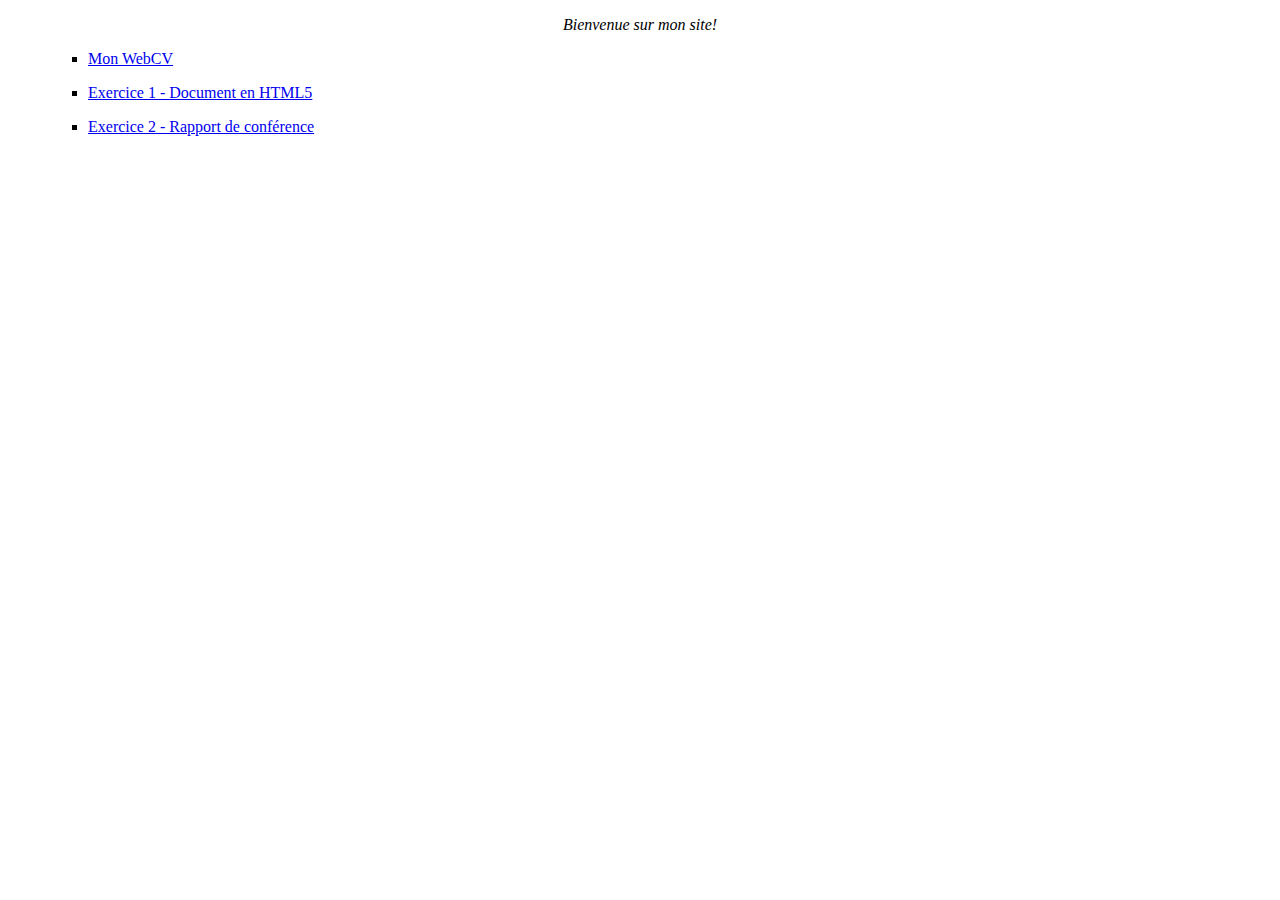
<file: index.html>
<!DOCTYPE html>
<html lang="fr">
 <head>
 <meta charset="UTF-8">
 <title> UH </title>
 </head>
 <body>
     <em> <center>
        <P> Bienvenue sur mon site! </P>
     </center> 
     </em>
<ol>
    <ul style="list-style-type: square;">  
        <li>
            <a href="cv.html"> Mon WebCV </a> 
        </li>
    </ul>
</ol>
<ol>
    <ul style="list-style-type: square;">  
        <li>
            <a href="ex1.html"> Exercice 1 - Document en HTML5 </a>
        </li>
    </ul>
</ol>
<ol>
    <ul style="list-style-type: square;">  
        <li>
            <a href="ex2.html"> Exercice 2 - Rapport de conférence  </a>
        </li>
    </ul>
</ol>
</body>
</html>
</file>
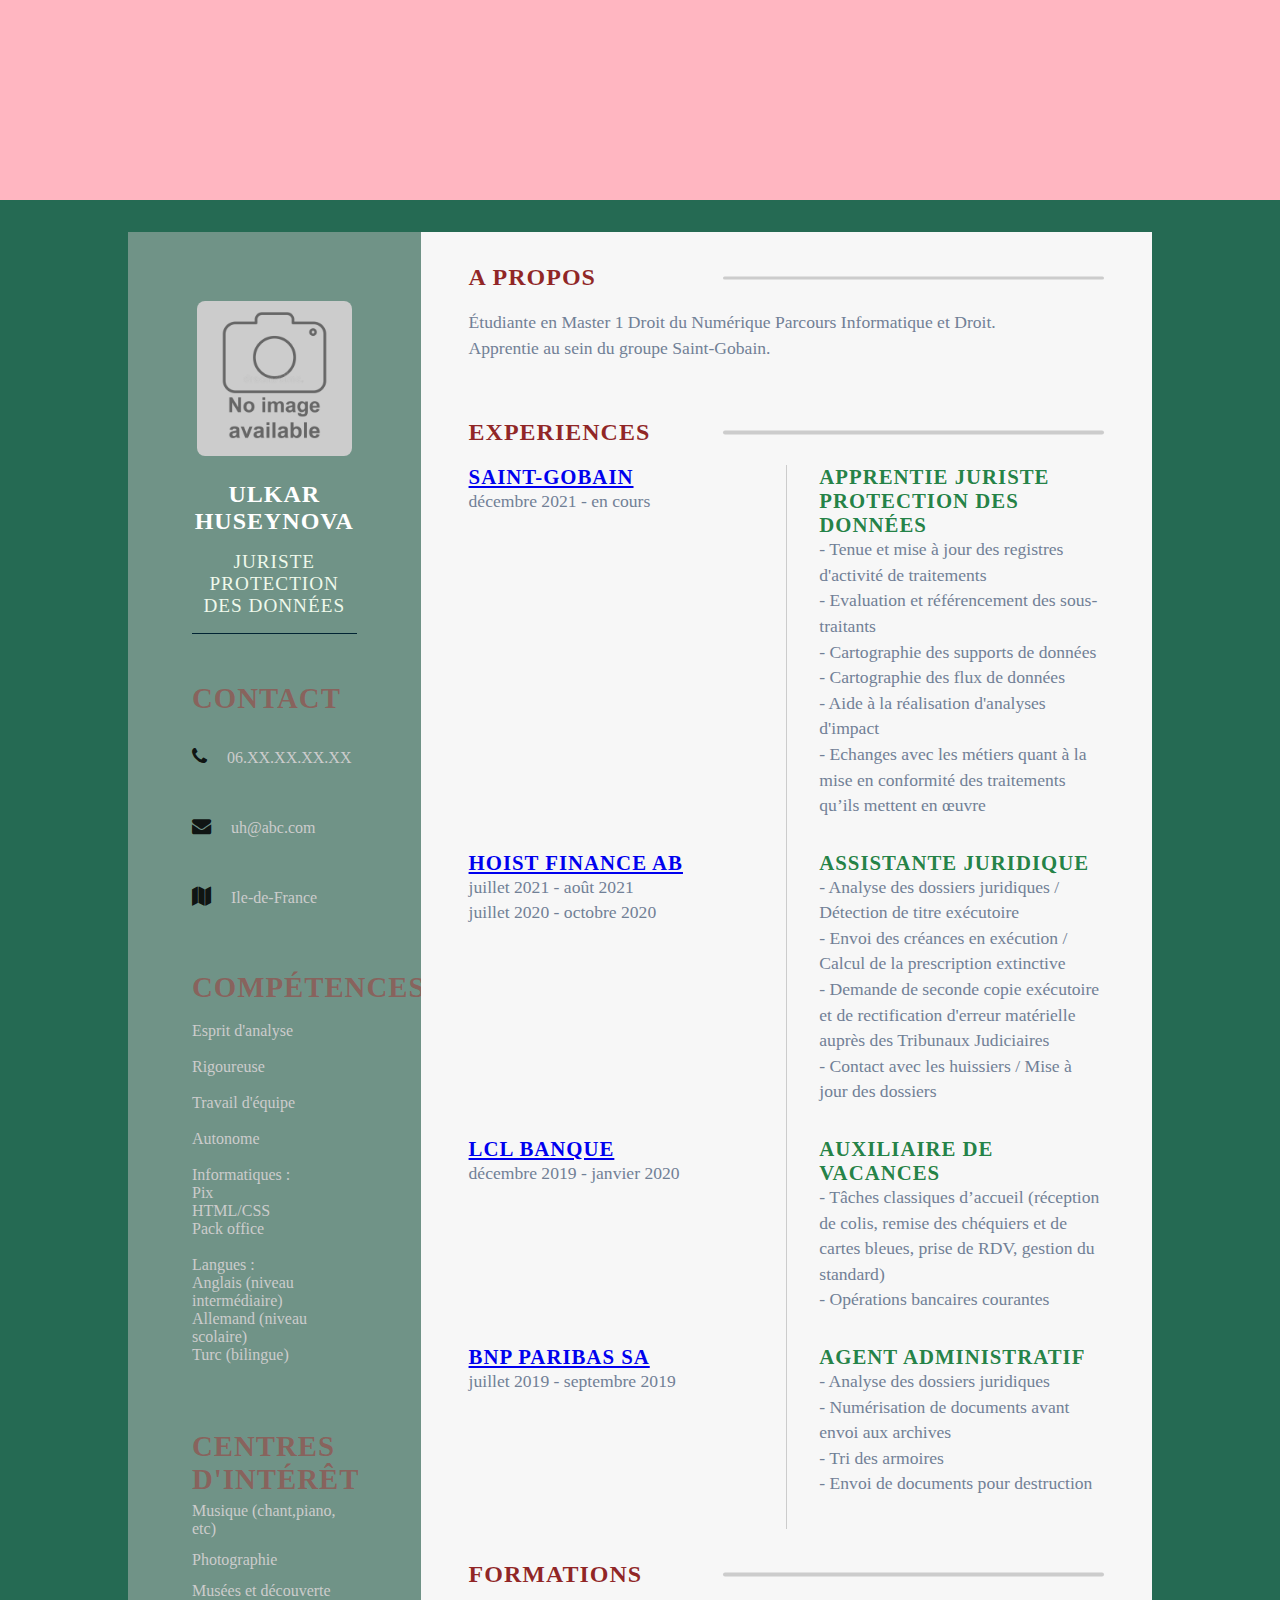
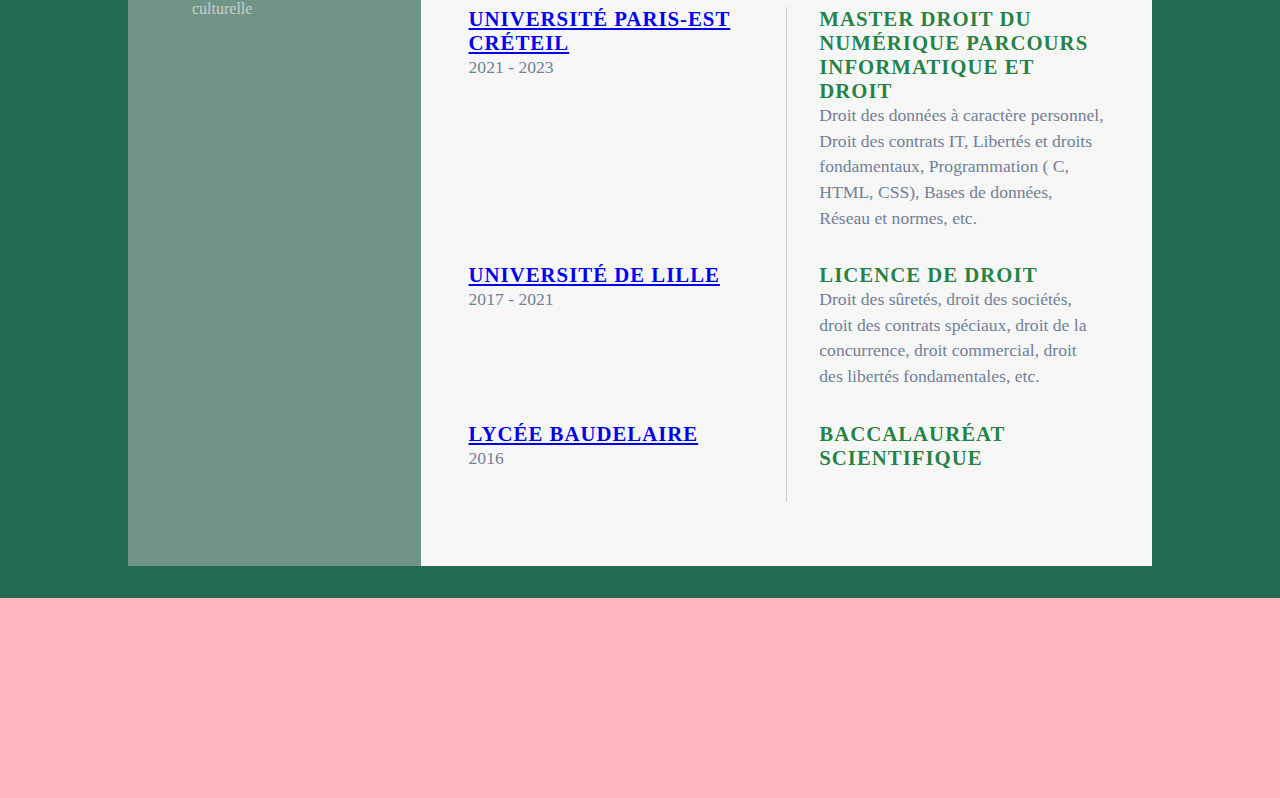
<file: cv.html>
<!DOCTYPE html>  
<html lang="fr"> </html>
<head>
    <meta charset="UTF-8">
    <meta http-equiv="X-UA-Compatible" content="IE=edge">
    <meta name="viewport" content="width=device-width, initial-scale=1.0">
    <title> HUSEYNOVA </title>
    <link rel="preconnect" href="https://fonts.gstatic.com">
    <link rel="stylesheet" href="styles.css">
    <link href="https://fonts.googleapis.com/css2?family=Poppins:wght@100;300;400;600&display=swap" rel="stylesheet">
    <link rel="stylesheet" href="https://cdnjs.cloudflare.com/ajax/libs/font-awesome/4.7.0/css/font-awesome.min.css">
</head>
<body>
      <header>
        <div class="header-image"></div>
        <p style="text-align: center;"></p>
      </header>
    <main class="main-content">
        <section class="left-section">
            <div class="left-content">
                <div class="profile">
                    <div class="image">
                        <img src="noimage.jpg" alt="">
                    </div>
                    <h2 class="name"> Ulkar Huseynova </h2>
                    <p class="career"> Juriste Protection des données </p>
                </div>
                <div class="contact-info">
                    <h3 class="main-title"> Contact </h3>
                    <ul>
                        <li>
                            <i class="fa fa-phone"></i>
                             06.XX.XX.XX.XX 
                        </li> <br>
                        <li> <br>
                            <i class="fa fa-envelope"></i>
                            uh@abc.com
                        </li> <br>
                        <li> <br>
                            <i class="fa fa-map"></i>
                            Ile-de-France
                        </li>
                    </ul>
                </div>
                <div class="skills-section">
                    <h3 class="main-title"> Compétences </h3>
                    <ul>
                        <li>
                            <p class="skill-title"> Esprit d'analyse </p>                         
                        </li>
                        <li>
                            <p class="skill-title"> Rigoureuse </p>                          
                        </li>
                        <li>
                            <p class="skill-title"> Travail d'équipe </p>                          
                        </li>
                        <li>
                            <p class="skill-title">Autonome </p> 
                        </li>
                        <li>
                            <p class="skill-title"> Informatiques : <br>
                                 Pix <br>
                                 HTML/CSS <br>
                                 Pack office </p>
                        </li>
                        <li>
                            <p class="skill-title"> Langues : <br> Anglais (niveau intermédiaire) <br>
                            Allemand (niveau scolaire) <br>
                            Turc (bilingue) <br> </p>
                        </li>
                    </ul>
                </div>
                <div class="centresdinterets-section">
                    <h3 class="main-title"> Centres d'intérêt </h3>
                
                        <p class="sub-para"> Musique (chant,piano, etc)</p>
                    </div>
                    <div class="referee">
                        <p class="sub-para"> Photographie </p>
                    </div>
                    <div class="referee">
                        <p class="sub-para"> Musées et découverte culturelle </p>
                    </div>
                </div>
            </div>
        </section>
        <section class="right-section">
            <div class="right-main-content">
                <section class="about sect">
                    <h2 class="right-title"> A propos </h2>
                    <p class="para">
                        Étudiante en Master 1 Droit du Numérique Parcours Informatique et Droit. <br>
                        Apprentie au sein du groupe Saint-Gobain. <br>
                        <br>
                    </p>
                </section>
                <section class="Experiences sect">
                    <h2 class="right-title">Experiences </h2>
                    <div class="timeline">
                        <div class="left-tl-content">
                            <h5 class="tl-title"> <a href="https://www.saint-gobain.com/fr"> Saint-Gobain </a> </h5>  
                            <p class="para"> décembre 2021 - en cours </p>
                        </div>
                        <div class="right-tl-content">
                            <div class="tl-content">
                                <h5 class="tl-title-2"> Apprentie Juriste Protection des données </h5>
                                <p class="para">
                                    - Tenue et mise à jour des registres d'activité de traitements <br>
                                    - Evaluation et référencement des sous-traitants <br>
                                    - Cartographie des supports de données <br>
                                    - Cartographie des flux de données <br>
                                    - Aide à la réalisation d'analyses d'impact <br>
                                    - Echanges avec les métiers quant à la mise en conformité des traitements qu’ils mettent en œuvre <br>
                                </p>
                            </div>
                        </div>
                    </div>
                    <div class="timeline">
                        <div class="left-tl-content">
                            <h5 class="tl-title"> <a href="https://www.hoistfinance.fr/">Hoist Finance AB</a></h5>
                            <p class="para"> juillet 2021 - août 2021 <br> 
                                juillet 2020 - octobre 2020  </p>
                        </div>
                        <div class="right-tl-content">
                            <div class="tl-content">
                                <h5 class="tl-title-2"> Assistante juridique </h5>
                                <p class="para">
                                    - Analyse des dossiers juridiques / Détection de titre exécutoire <br>
                                    - Envoi des créances en exécution / Calcul de la prescription extinctive <br>
                                    - Demande de seconde copie exécutoire et de rectification d'erreur matérielle auprès des Tribunaux Judiciaires <br>
                                    - Contact avec les huissiers / Mise à jour des dossiers <br>
                                </p>
                            </div>
                        </div>
                    </div>
                    <div class="timeline">
                        <div class="left-tl-content">
                            <h5 class="tl-title"> <a href="https://www.lcl.fr/">LCL Banque</a> </h5>
                            <p class="para"> décembre 2019 - janvier 2020 </p>
                        </div>
                        <div class="right-tl-content">
                            <div class="tl-content">
                                <h5 class="tl-title-2"> Auxiliaire de vacances </h5>
                                <p class="para">
                                    - Tâches classiques d’accueil (réception de colis, remise des chéquiers et de cartes bleues, prise de RDV, gestion du standard) <br>
                                    - Opérations bancaires courantes
                                </p>
                            </div>
                        </div>
                    </div>
                    <div class="timeline">
                        <div class="left-tl-content">
                            <h5 class="tl-title"> <a href="https://group.bnpparibas/">BNP Paribas SA</a> </h5>
                            <p class="para"> juillet 2019 - septembre 2019 </p>
                        </div>
                        <div class="right-tl-content">
                            <div class="tl-content">
                                <h5 class="tl-title-2"> Agent administratif </h5>
                                <p class="para">
                                    - Analyse des dossiers juridiques <br>
                                    - Numérisation de documents avant envoi aux archives <br>
                                    - Tri des armoires <br>
                                    - Envoi de documents pour destruction <br>
                                </p>
                            </div>
                        </div>
                    </div>
                </section>
                <section class="Formations sect">
                    <h2 class="right-title"> Formations </h2>
                    <div class="timeline">
                        <div class="left-tl-content">
                            <h5 class="tl-title"> <a href="https://droit.u-pec.fr/"> Université Paris-Est Créteil </a> </h5>
                            <p class="para">2021 - 2023</p>
                        </div>
                        <div class="right-tl-content">
                            <div class="tl-content">
                                <h5 class="tl-title-2"> Master Droit du numérique parcours Informatique et Droit </h5>
                                <p class="para">
                                    Droit des données à caractère personnel, Droit des contrats IT, Libertés et droits fondamentaux, Programmation ( C, HTML, CSS), Bases de données, Réseau et normes, etc. 
                                </p>
                            </div>
                        </div>
                    </div>
                    <div class="timeline">
                        <div class="left-tl-content">
                            <h5 class="tl-title"> <a href="https://droit.univ-lille.fr/">Université de Lille </a> </h5>
                            <p class="para"> 2017 - 2021 </p>
                        </div>
                        <div class="right-tl-content">
                            <div class="tl-content">
                                <h5 class="tl-title-2"> Licence de droit </h5>
                                <p class="para">
                                    Droit des sûretés, droit des sociétés, droit des contrats spéciaux, droit de la concurrence, droit commercial, droit des libertés fondamentales, etc.
                                </p>
                            </div>
                        </div>
                    </div>
                    <div class="timeline">
                        <div class="left-tl-content">
                            <h5 class="tl-title"> <a href="https://baudelaire.enthdf.fr/">Lycée Baudelaire</a> </h5>
                            <p class="para">2016</p>
                        </div>
                        <div class="right-tl-content">
                            <div class="tl-content">
                                <h5 class="tl-title-2">Baccalauréat Scientifique </h5>
                                </p>
                            </div>
                        </div>
                    </div>
                </section>
            </div>
        </section>
    </main>
</div>
<footer>
    <div class="footer-image">        
    </div>
    <p style="text-align: center;"></p>
</footer>
</body>
</html>
</file>
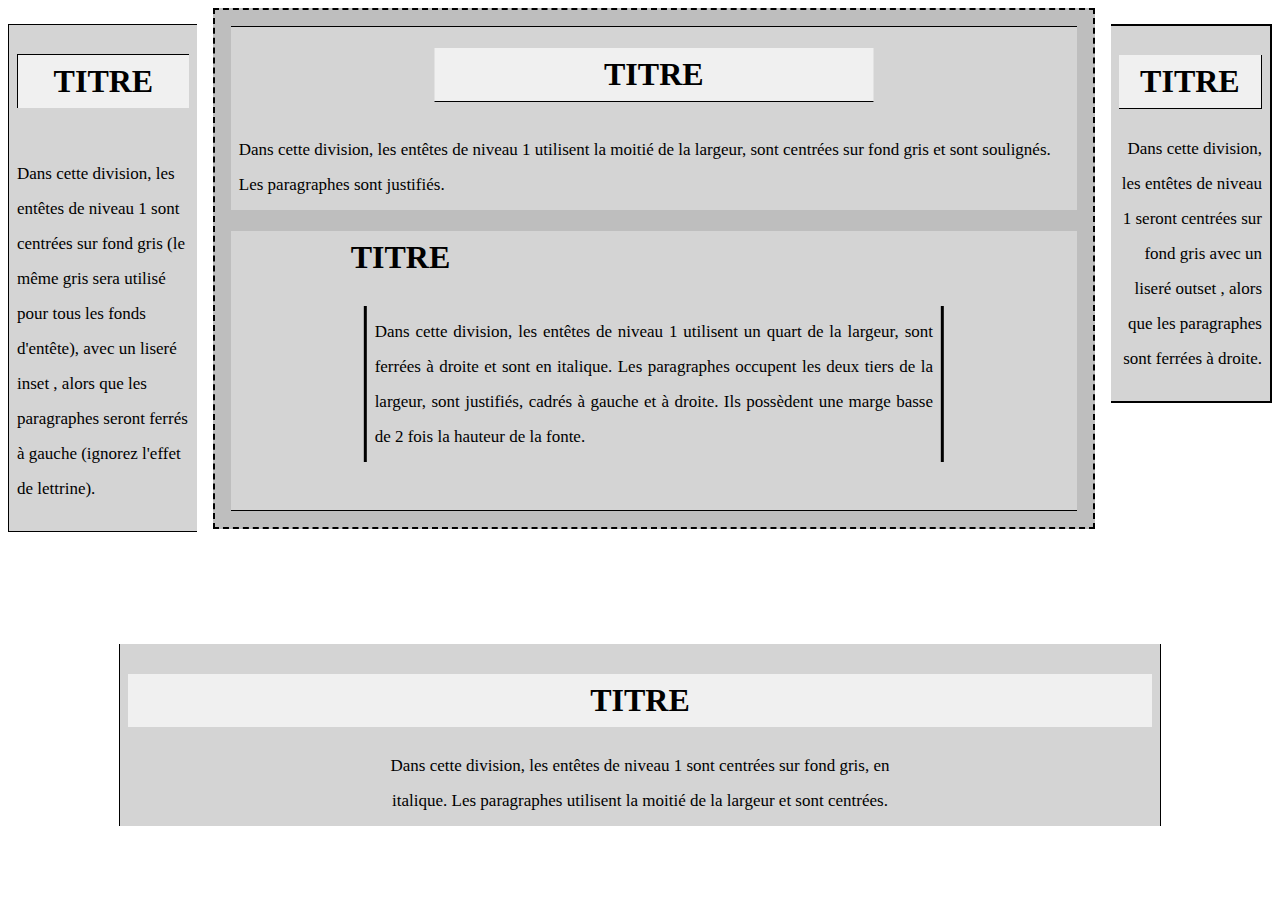
<file: ex1.html>
<!DOCTYPE html>
<html lang="fr">
<head>
    <meta charset="UTF-8">
    <meta http-equiv="X-UA-Compatible" content="IE=edge">
    <title> HTML5 </title>
    <link rel="stylesheet" href="ex1.css">
</head>
<body>
    <div class="section_1">
        <div class="div_left">
            <h1 class="h1_left"> TITRE </h1>
            <p class="p_left"> Dans cette division, les entêtes de niveau 1 sont centrées sur fond gris (le même gris sera utilisé pour tous les fonds d'entête), avec un liseré inset , alors que les paragraphes seront ferrés à gauche (ignorez l'effet de lettrine). </p>
        </div>
        <div class="div_middle">
            <div class="div_middle_1">
                <h1 class="h1_middle_1"> TITRE </h1>
                <p class="p_middle_1"> Dans cette division, les entêtes de niveau 1 utilisent la moitié de la largeur, sont centrées sur fond gris et sont soulignés. Les paragraphes sont justifiés. </p>    
        </div>
            <div class="div_middle_2">
                <h1 class="h1_middle_2"> TITRE </h1>
                <p class="p_middle_2"> Dans cette division, les entêtes de niveau 1 utilisent un quart de la largeur, sont ferrées à droite et sont en italique. Les paragraphes occupent les deux tiers de la largeur, sont justifiés, cadrés à gauche et à droite. Ils possèdent une marge basse de 2 fois la hauteur de la fonte. </p>
        </div>
        </div>
        <div class="div_right">
            <h1 class="h1_right"> TITRE </h1>
            <p class="p_right"> Dans cette division, les entêtes de niveau 1 seront centrées sur fond gris avec un liseré outset , alors que les paragraphes sont ferrées à droite. </p>
        </div>    
    </div>
    <div class="div_footer">
        <h1 class="titre_footer"> TITRE </h1>
        <p class="p_footer"> Dans cette division, les entêtes de niveau 1 sont centrées sur fond gris, en italique. Les paragraphes utilisent la moitié de la largeur et sont centrées. </p>
    </div>
</body>
</html>
</file>
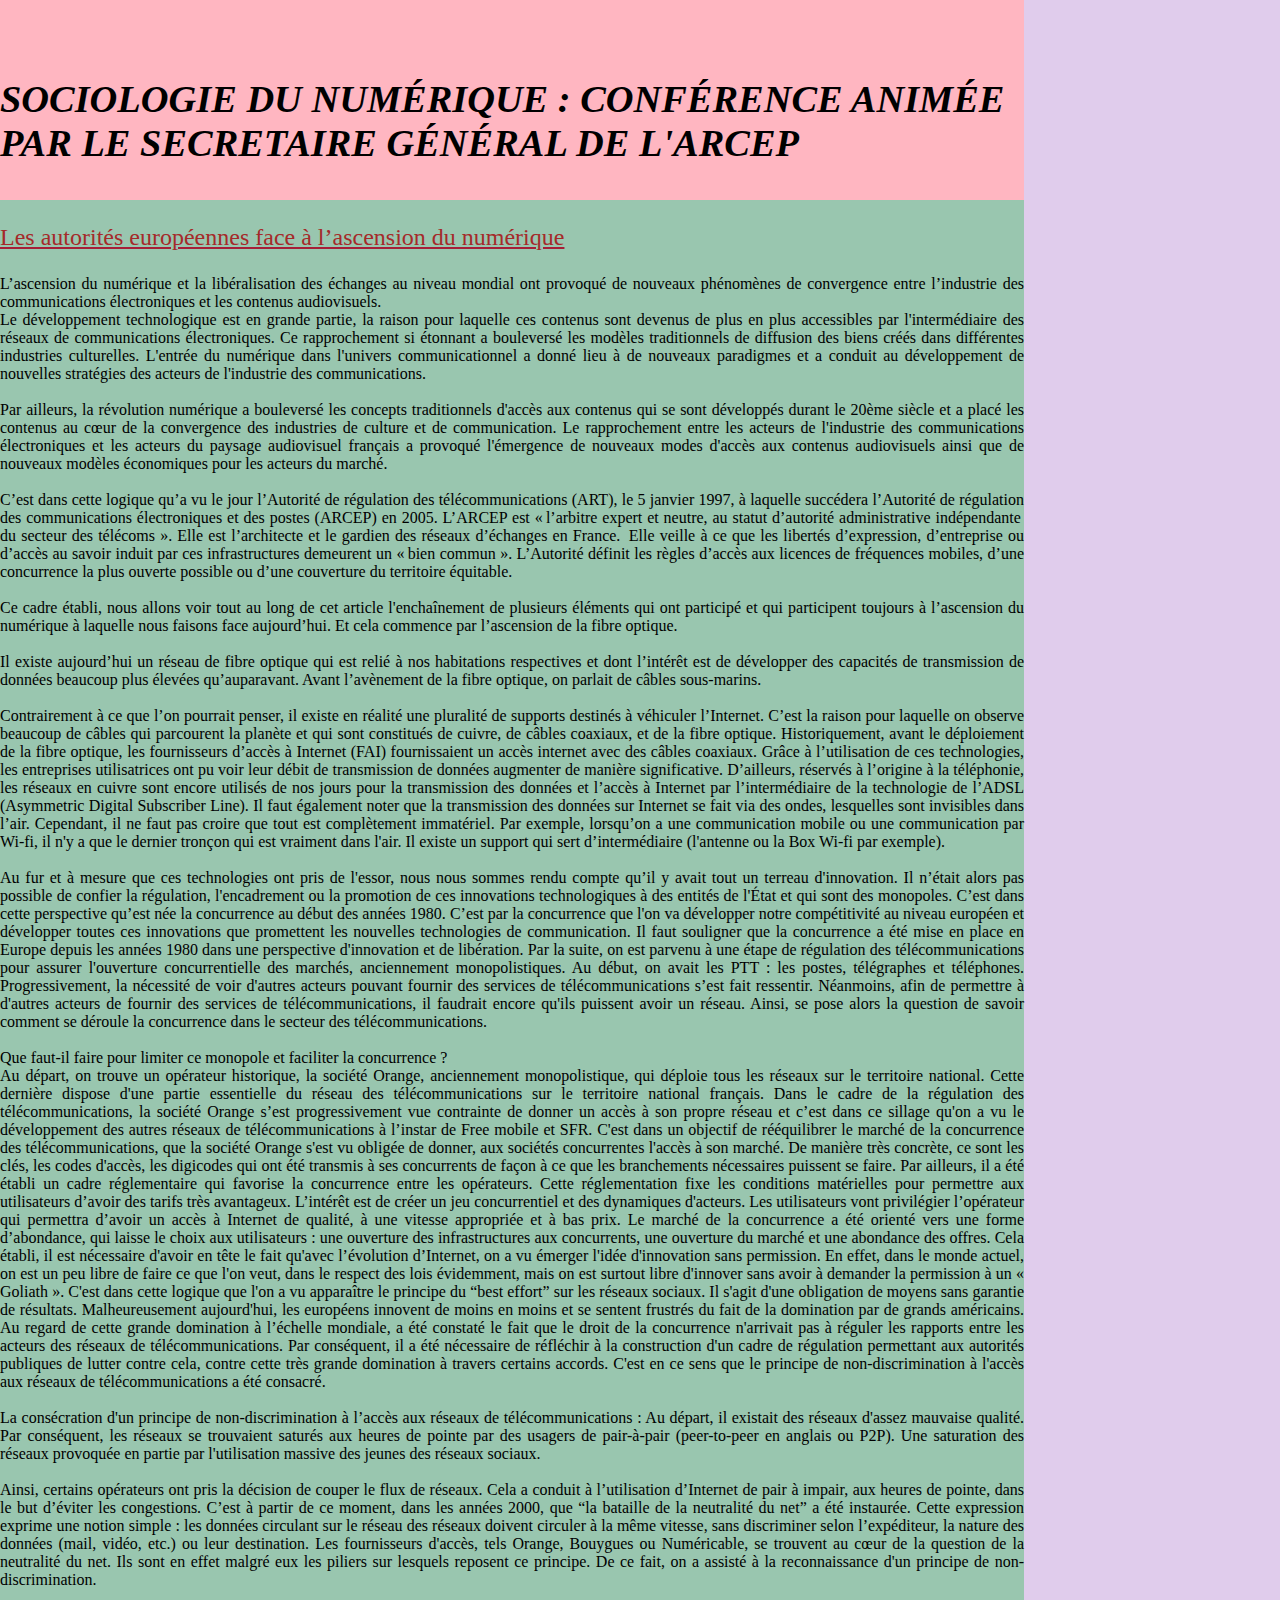
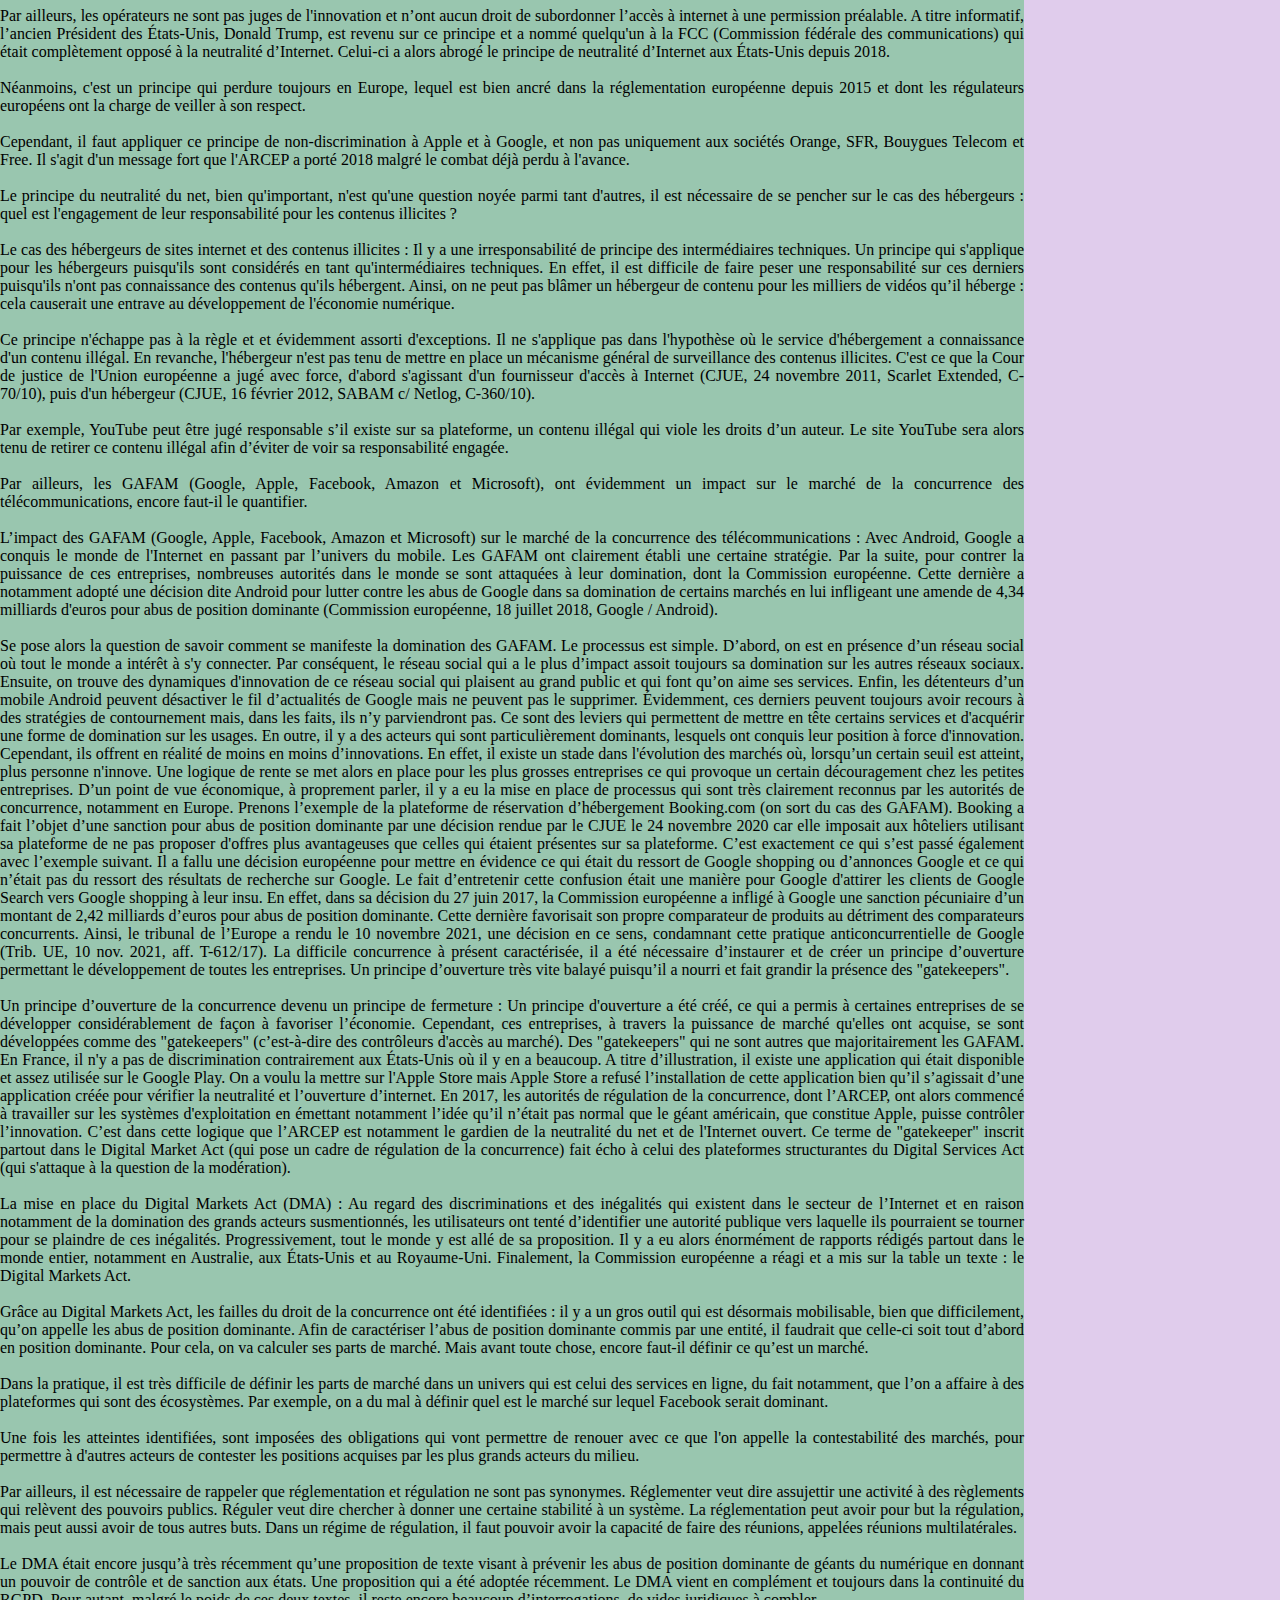
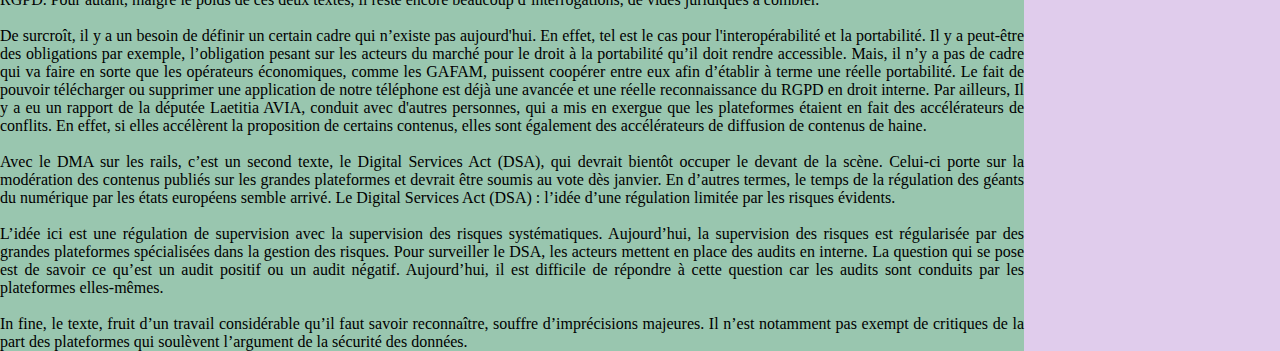
<file: ex2.html>
<!DOCTYPE html>  
<html lang="fr"> </html>
<head>
    <meta charset="UTF-8">
    <meta http-equiv="X-UA-Compatible" content="IE=edge">
    <meta name="viewport" content="width=device-width, initial-scale=1.0">
    <title> Rapport J.Cattan </title>
    <link rel="preconnect" href="https://fonts.gstatic.com">
    <link rel="stylesheet" href="ex2.css">
    <link href="https://fonts.googleapis.com/css2?family=Poppins:wght@100;300;400;600&display=swap" rel="stylesheet">
    <link rel="stylesheet" href="https://cdnjs.cloudflare.com/ajax/libs/font-awesome/4.7.0/css/font-awesome.min.css">
</head>
<body>
    <header class="page-header">
        <h1> Sociologie du numérique : Conférence animée par le secretaire général de l'ARCEP </h1>
    </header>
  <main class="main-content">
      <section class="left-section">
          <div class="left-content">
              <p align="justify"> Les autorités européennes face à l’ascension du numérique <br> </p> 
              </div>
              <p align="justify"> L’ascension du numérique et la libéralisation des échanges au niveau mondial ont provoqué de nouveaux phénomènes de convergence entre l’industrie des communications électroniques et les contenus audiovisuels. <Br>
            Le développement technologique est en grande partie, la raison pour laquelle ces contenus sont devenus de plus en plus accessibles par l'intermédiaire des réseaux de communications électroniques. Ce rapprochement si étonnant a bouleversé les modèles traditionnels de diffusion des biens créés dans différentes industries culturelles. L'entrée du numérique dans l'univers communicationnel a donné lieu à de nouveaux paradigmes et a conduit au développement de nouvelles stratégies des acteurs de l'industrie des communications. <br>
            <br>
            Par ailleurs, la révolution numérique a bouleversé les concepts traditionnels d'accès aux contenus qui se sont développés durant le 20ème siècle et a placé les contenus au cœur de la convergence des industries de culture et de communication. Le rapprochement entre les acteurs de l'industrie des communications électroniques et les acteurs du paysage audiovisuel français a provoqué l'émergence de nouveaux modes d'accès aux contenus audiovisuels ainsi que de nouveaux modèles économiques pour les acteurs du marché. <br>
            <br>
            C’est dans cette logique qu’a vu le jour l’Autorité de régulation des télécommunications (ART), le 5 janvier 1997, à laquelle succédera l’Autorité de régulation des communications électroniques et des postes (ARCEP) en 2005. L’ARCEP est « l’arbitre expert et neutre, au statut d’autorité administrative indépendante  du secteur des télécoms ». Elle est l’architecte et le gardien des réseaux d’échanges en France.  Elle veille à ce que les libertés d’expression, d’entreprise ou d’accès au savoir induit par ces infrastructures demeurent un « bien commun ». L’Autorité définit les règles d’accès aux licences de fréquences mobiles, d’une concurrence la plus ouverte possible ou d’une couverture du territoire équitable. <br>
            <br>
            Ce cadre établi, nous allons voir tout au long de cet article l'enchaînement de plusieurs éléments qui ont participé et qui participent toujours à l’ascension du numérique à laquelle nous faisons face aujourd’hui. Et cela commence par l’ascension de la fibre optique. <br> </p>
            <br>
            Il existe aujourd’hui un réseau de fibre optique qui est relié à nos habitations respectives et dont l’intérêt est de développer des capacités de transmission de données beaucoup plus élevées qu’auparavant. Avant l’avènement de la fibre optique, on parlait de câbles sous-marins.<Br>
            <br>
            Contrairement à ce que l’on pourrait penser, il existe en réalité une pluralité de supports destinés à véhiculer l’Internet. C’est la raison pour laquelle on observe beaucoup de câbles qui parcourent la planète et qui sont constitués de cuivre, de câbles coaxiaux, et de la fibre optique. Historiquement, avant le déploiement de la fibre optique, les fournisseurs d’accès à Internet (FAI) fournissaient un accès internet avec des câbles coaxiaux. Grâce à l’utilisation de ces technologies, les entreprises utilisatrices ont pu voir leur débit de transmission de données augmenter de manière significative.
            D’ailleurs, réservés à l’origine à la téléphonie, les réseaux en cuivre sont encore utilisés de nos jours pour la transmission des données et l’accès à Internet par l’intermédiaire de la technologie de l’ADSL (Asymmetric Digital Subscriber Line). Il faut également noter que la transmission des données sur Internet se fait via des ondes, lesquelles sont invisibles dans l’air. Cependant, il ne faut pas croire que tout est complètement immatériel. Par exemple, lorsqu’on a une communication mobile ou une communication par Wi-fi, il n'y a que le dernier tronçon qui est vraiment dans l'air. Il existe un support qui sert d’intermédiaire (l'antenne ou la Box Wi-fi par exemple). <br>
            <br>
            Au fur et à mesure que ces technologies ont pris de l'essor, nous nous sommes rendu compte qu’il y avait tout un terreau d'innovation. Il n’était alors pas possible de confier la régulation, l'encadrement ou la promotion de ces innovations technologiques à des entités de l'État et qui sont des monopoles. C’est dans cette perspective qu’est née la concurrence au début des années 1980. C’est par la concurrence que l'on va développer notre compétitivité au niveau européen et développer toutes ces innovations que promettent les nouvelles technologies de communication. Il faut souligner que la concurrence a été mise en place en Europe depuis les années 1980 dans une perspective d'innovation et de libération.
            Par la suite, on est parvenu à une étape de régulation des télécommunications pour assurer l'ouverture concurrentielle des marchés, anciennement monopolistiques. Au début, on avait les PTT : les postes, télégraphes et téléphones. Progressivement, la nécessité de voir d'autres acteurs pouvant fournir des services de télécommunications s’est fait ressentir. Néanmoins, afin de permettre à d'autres acteurs de fournir des services de télécommunications, il faudrait encore qu'ils puissent avoir un réseau. Ainsi, se pose alors la question de savoir comment se déroule la concurrence dans le secteur des télécommunications. <br>
            <br>
            Que faut-il faire pour limiter ce monopole et faciliter la concurrence ? <br>
            Au départ, on trouve un opérateur historique, la société Orange, anciennement monopolistique, qui déploie tous les réseaux sur le territoire national. Cette dernière dispose d'une partie essentielle du réseau des télécommunications sur le territoire national français. 
            Dans le cadre de la régulation des télécommunications, la société Orange s’est progressivement vue contrainte de donner un accès à son propre réseau et c’est dans ce sillage qu'on a vu le développement des autres réseaux de télécommunications à l’instar de Free mobile et SFR.
            C'est dans un objectif de rééquilibrer le marché de la concurrence des télécommunications, que la société Orange s'est vu obligée de donner, aux sociétés concurrentes l'accès à son marché. De manière très concrète, ce sont les clés, les codes d'accès, les digicodes qui ont été transmis à ses concurrents de façon à ce que les branchements nécessaires puissent se faire.
            Par ailleurs, il a été établi un cadre réglementaire qui favorise la concurrence entre les opérateurs. Cette réglementation fixe les conditions matérielles pour permettre aux utilisateurs d’avoir des tarifs très avantageux. L’intérêt est de créer un jeu concurrentiel et des dynamiques d'acteurs. Les utilisateurs vont privilégier l’opérateur qui permettra d’avoir un accès à Internet de qualité, à une vitesse appropriée et à bas prix.
            Le marché de la concurrence a été orienté vers une forme d’abondance, qui laisse le choix aux utilisateurs : une ouverture des infrastructures aux concurrents, une ouverture du marché et une abondance des offres.
            Cela établi, il est nécessaire d'avoir en tête le fait qu'avec l’évolution d’Internet, on a vu émerger l'idée d'innovation sans permission. En effet, dans le monde actuel, on est un peu libre de faire ce que l'on veut, dans le respect des lois évidemment, mais on est surtout libre d'innover sans avoir à demander la permission à un « Goliath ».  C'est dans cette logique que l'on a vu apparaître le principe du “best effort” sur les réseaux sociaux. Il s'agit d'une obligation de moyens sans garantie de résultats. 
            Malheureusement aujourd'hui, les européens innovent de moins en moins et se sentent frustrés du fait de la domination par de grands américains. Au regard de cette grande domination à l’échelle mondiale, a été constaté le fait que le droit de la concurrence n'arrivait pas à réguler les rapports entre les acteurs des réseaux de télécommunications.
            Par conséquent, il a été nécessaire de réfléchir à la construction d'un cadre de régulation permettant aux autorités publiques de lutter contre cela, contre cette très grande domination à travers certains accords.
            C'est en ce sens que le principe de non-discrimination à l'accès aux réseaux de télécommunications a été consacré. <br>
            <br>
            La consécration d'un principe de non-discrimination à l’accès aux réseaux de télécommunications : Au départ, il existait des réseaux d'assez mauvaise qualité. Par conséquent, les réseaux se trouvaient saturés aux heures de pointe par des usagers de pair-à-pair (peer-to-peer en anglais ou P2P). Une saturation des réseaux provoquée en partie par l'utilisation massive des jeunes des réseaux sociaux. <br>
            <br>
            Ainsi, certains opérateurs ont pris la décision de couper le flux de réseaux. Cela a conduit à l’utilisation d’Internet de pair à impair, aux heures de pointe, dans le but d’éviter les congestions. C’est à partir de ce moment, dans les années 2000, que “la bataille de la neutralité du net” a été instaurée. Cette expression exprime une notion simple : les données circulant sur le réseau des réseaux doivent circuler à la même vitesse, sans discriminer selon l’expéditeur, la nature des données (mail, vidéo, etc.) ou leur destination.
            Les fournisseurs d'accès, tels Orange, Bouygues ou Numéricable, se trouvent au cœur de la question de la neutralité du net. Ils sont en effet malgré eux les piliers sur lesquels reposent ce principe. De ce fait, on a assisté à la reconnaissance d'un principe de non-discrimination. <br>
            <br>
            Par ailleurs, les opérateurs ne sont pas juges de l'innovation et n’ont aucun droit de subordonner l’accès à internet à une permission préalable. A titre informatif, l’ancien Président des États-Unis, Donald Trump, est revenu sur ce principe et a nommé quelqu'un à la FCC (Commission fédérale des communications) qui était complètement opposé à la neutralité d’Internet. Celui-ci a alors abrogé le principe de neutralité d’Internet aux États-Unis depuis 2018. <br>
            <br>
            Néanmoins, c'est un principe qui perdure toujours en Europe, lequel est bien ancré dans la réglementation européenne depuis 2015 et dont les régulateurs européens ont la charge de veiller à son respect. <br>
            <br>
            Cependant, il faut appliquer ce principe de non-discrimination à Apple et à Google, et non pas uniquement aux sociétés Orange, SFR, Bouygues Telecom et Free. Il s'agit d'un message fort que l'ARCEP a porté 2018 malgré le combat déjà perdu à l'avance. <br>
            <br>
            Le principe du neutralité du net, bien qu'important, n'est qu'une question noyée  parmi tant d'autres, il est nécessaire de se pencher sur le cas des hébergeurs : quel est l'engagement de leur responsabilité pour les contenus illicites ? <br>
            <br>
            Le cas des hébergeurs de sites internet et des contenus illicites : Il y a une irresponsabilité de principe des intermédiaires techniques. Un principe qui s'applique pour les hébergeurs puisqu'ils sont considérés en tant qu'intermédiaires techniques. En effet, il est difficile de faire peser une responsabilité sur ces derniers puisqu'ils n'ont pas connaissance des contenus qu'ils hébergent. Ainsi, on ne peut pas blâmer un hébergeur de contenu pour les milliers de vidéos qu’il héberge : cela causerait une entrave au développement de l'économie numérique.<br>
            <br> 
            Ce principe n'échappe pas à la règle et et évidemment assorti d'exceptions. Il ne s'applique pas dans l'hypothèse où le service d'hébergement a connaissance d'un contenu illégal. En revanche, l'hébergeur n'est pas tenu de mettre en place un mécanisme général de surveillance des contenus illicites. C'est ce que la Cour de justice de l'Union européenne a jugé avec force, d'abord s'agissant d'un fournisseur d'accès à Internet (CJUE, 24 novembre 2011, Scarlet Extended, C-70/10), puis d'un hébergeur (CJUE, 16 février 2012, SABAM c/ Netlog, C-360/10). <br>
            <br>
            Par exemple, YouTube peut être jugé responsable s’il existe sur sa plateforme, un contenu illégal qui viole les droits d’un auteur. Le site YouTube sera alors tenu de retirer ce contenu illégal afin d’éviter de voir sa responsabilité engagée. <br>
            <br>
            Par ailleurs, les GAFAM (Google, Apple, Facebook, Amazon et Microsoft), ont évidemment un impact sur le marché de la concurrence des télécommunications, encore faut-il le quantifier. <br>
            <br>
            L’impact des GAFAM (Google, Apple, Facebook, Amazon et Microsoft) sur le marché de la concurrence des télécommunications : Avec Android, Google a conquis le monde de l'Internet en passant par l’univers du mobile. Les GAFAM ont clairement établi une certaine stratégie. Par la suite, pour contrer la puissance de ces entreprises, nombreuses autorités dans le monde se sont attaquées à leur domination, dont la Commission européenne. Cette dernière a notamment adopté une décision dite Android pour lutter contre les abus de Google dans sa domination de certains marchés en lui infligeant une amende de 4,34 milliards d'euros pour abus de position dominante (Commission européenne, 18 juillet 2018, Google / Android). <br>
            <br>
            Se pose alors la question de savoir comment se manifeste la domination des GAFAM.  Le processus est simple. 
            D’abord, on est en présence d’un réseau social où tout le monde a intérêt à s'y connecter. Par conséquent, le réseau social qui a le plus d’impact assoit toujours sa domination sur les autres réseaux sociaux.
            Ensuite, on trouve des dynamiques d'innovation de ce réseau social qui plaisent au grand public et qui font qu’on aime ses services. 
            Enfin, les détenteurs d’un mobile Android peuvent désactiver le fil d’actualités de Google mais ne peuvent pas le supprimer. Évidemment, ces derniers peuvent toujours avoir recours à des stratégies de contournement mais, dans les faits, ils n’y parviendront pas. Ce sont des leviers qui permettent de mettre en tête certains services et d'acquérir une forme de domination sur les usages.
            En outre, il y a des acteurs qui sont particulièrement dominants, lesquels ont conquis leur position à force d'innovation. Cependant, ils offrent en réalité de moins en moins d’innovations. En effet, il existe un stade dans l'évolution des marchés où, lorsqu’un certain seuil est atteint, plus personne n'innove. Une logique de rente se met alors en place pour les plus grosses entreprises ce qui provoque un certain découragement chez les petites entreprises.
            D’un point de vue économique, à proprement parler, il y a eu la mise en place de processus qui sont très clairement reconnus par les autorités de concurrence, notamment en Europe.
            Prenons l’exemple de la plateforme de réservation d’hébergement Booking.com (on sort du cas des GAFAM). Booking a fait l’objet d’une sanction pour abus de position dominante par une décision rendue par le CJUE le 24 novembre 2020 car elle imposait aux hôteliers utilisant sa plateforme de ne pas proposer d'offres plus avantageuses que celles qui étaient présentes sur sa plateforme.
            C’est exactement ce qui s’est passé également avec l’exemple suivant. 
            Il a fallu une décision européenne pour mettre en évidence ce qui était du ressort de Google shopping ou d’annonces Google et ce qui n’était pas du ressort des résultats de recherche sur Google. Le fait d’entretenir cette confusion était une manière pour Google d'attirer les clients de Google Search vers Google shopping à leur insu. 
            En effet, dans sa décision du 27 juin 2017, la Commission européenne a infligé à Google une sanction pécuniaire d’un montant de 2,42 milliards d’euros pour abus de position dominante. Cette dernière favorisait son propre comparateur de produits au détriment des comparateurs concurrents. Ainsi, le tribunal de l’Europe a rendu le 10 novembre 2021, une décision en ce sens, condamnant cette pratique anticoncurrentielle de Google (Trib. UE, 10 nov. 2021, aff. T-612/17).
            La difficile concurrence à présent caractérisée, il a été nécessaire d’instaurer et de créer un principe d’ouverture permettant le développement de toutes les entreprises. Un principe d’ouverture très vite balayé puisqu’il a nourri et fait grandir la présence des "gatekeepers". <br>
            <br>
            Un principe d’ouverture de la concurrence devenu un principe de fermeture : Un principe d'ouverture a été créé, ce qui a permis à certaines entreprises de se développer considérablement de façon à favoriser l’économie. Cependant, ces entreprises, à travers la puissance de marché qu'elles ont acquise, se sont développées comme des "gatekeepers" (c’est-à-dire des contrôleurs d'accès au marché). Des "gatekeepers" qui ne sont autres que majoritairement les GAFAM. 
            En France, il n'y a pas de discrimination contrairement aux États-Unis où il y en a beaucoup. A titre d’illustration, il existe une application qui était disponible et assez utilisée sur le Google Play. On a voulu la mettre sur l'Apple Store mais Apple Store a refusé l’installation de cette application bien qu’il s’agissait d’une application créée pour vérifier la neutralité et l’ouverture d’internet.
            En 2017, les autorités de régulation de la concurrence, dont l’ARCEP,  ont alors commencé à travailler sur les systèmes d'exploitation en émettant notamment l’idée qu’il n’était pas normal que le géant américain, que constitue Apple, puisse contrôler l’innovation. C’est dans cette logique que l’ARCEP est notamment le gardien de la neutralité du net et de l'Internet ouvert.
            Ce terme de "gatekeeper" inscrit partout dans le Digital Market Act (qui pose un cadre de régulation de la concurrence) fait écho à celui des plateformes structurantes du Digital Services Act (qui s'attaque à la question de la modération). <br>
            <br>
            La mise en place du Digital Markets Act (DMA) : Au regard des discriminations et des inégalités qui existent dans le secteur de l’Internet et en raison notamment de la domination des grands acteurs susmentionnés, les utilisateurs ont tenté d’identifier une autorité publique vers laquelle ils pourraient se tourner pour se plaindre de ces inégalités. Progressivement, tout le monde y est allé de sa proposition. Il y a eu alors énormément de rapports rédigés partout dans le monde entier, notamment en Australie, aux États-Unis et au Royaume-Uni. Finalement, la Commission européenne a réagi et a mis sur la table un texte : le Digital Markets Act. <br>
            <br>
            Grâce au Digital Markets Act, les failles du droit de la concurrence ont été identifiées : il y a un gros outil qui est désormais mobilisable, bien que difficilement, qu’on appelle les abus de position dominante. Afin de caractériser l’abus de position dominante commis par une entité, il faudrait que celle-ci soit tout d’abord en position dominante. Pour cela, on va calculer ses parts de marché. Mais avant toute chose, encore faut-il définir ce qu’est un marché. <br>
            <br>
            Dans la pratique, il est très difficile de définir les parts de marché dans un univers qui est celui des services en ligne, du fait notamment, que l’on a affaire à des plateformes qui sont des écosystèmes. Par exemple, on a du mal à définir quel est le marché sur lequel Facebook serait dominant. <br>
            <br>
            Une fois les atteintes identifiées, sont imposées des obligations qui vont permettre de renouer avec ce que l'on appelle la contestabilité des marchés, pour permettre à d'autres acteurs de contester les positions acquises par les plus grands acteurs du milieu. <br>
            <br>
            Par ailleurs, il est nécessaire de rappeler que réglementation et régulation ne sont pas synonymes. Réglementer veut dire assujettir une activité à des règlements qui relèvent des pouvoirs publics. Réguler veut dire chercher à donner une certaine stabilité à un système. La réglementation peut avoir pour but la régulation, mais peut aussi avoir de tous autres buts. Dans un régime de régulation, il faut pouvoir avoir la capacité de faire des réunions, appelées réunions multilatérales. <br>
            <br>
            Le DMA était encore jusqu’à très récemment qu’une proposition de texte visant à prévenir les abus de position dominante de géants du numérique en donnant un pouvoir de contrôle et de sanction aux états. Une proposition qui a été adoptée récemment.
            Le DMA vient en complément et toujours dans la continuité du RGPD. Pour autant, malgré le poids de ces deux textes, il reste encore beaucoup d’interrogations, de vides juridiques à combler. <br>
            <br>
            De surcroît, il y a un besoin de définir un certain cadre qui n’existe pas aujourd'hui. En effet, tel est le cas pour l'interopérabilité et la portabilité. Il y a peut-être des obligations par exemple, l’obligation pesant sur les acteurs du marché pour le droit à la portabilité qu’il doit rendre accessible. Mais, il n’y a pas de cadre qui va faire en sorte que les opérateurs économiques, comme les GAFAM, puissent coopérer entre eux afin d’établir à terme une réelle portabilité. Le fait de pouvoir télécharger ou supprimer une application de notre téléphone est déjà une avancée et une réelle reconnaissance du RGPD en droit interne. 
            Par ailleurs, Il y a eu un rapport de la députée Laetitia AVIA, conduit avec d'autres personnes, qui a mis en exergue que les plateformes étaient en fait des accélérateurs de conflits. En effet, si elles accélèrent la proposition de certains contenus, elles sont également des accélérateurs de diffusion de contenus de haine. <br>
            <br>
            Avec le DMA sur les rails, c’est un second texte, le Digital Services Act (DSA), qui devrait bientôt occuper le devant de la scène. Celui-ci porte sur la modération des contenus publiés sur les grandes plateformes et devrait être soumis au vote dès janvier. En d’autres termes, le temps de la régulation des géants du numérique par les états européens semble arrivé.
            Le Digital Services Act (DSA) : l’idée d’une régulation limitée par les risques évidents. <br>
            <br>
            L’idée ici est une régulation de supervision avec la supervision des risques systématiques. Aujourd’hui, la supervision des risques est régularisée par des grandes plateformes spécialisées dans la gestion des risques. Pour surveiller le DSA, les acteurs mettent en place des audits en interne. La question qui se pose est de savoir ce qu’est un audit positif ou un audit négatif. Aujourd’hui, il est difficile de répondre à cette question car les audits sont conduits par les plateformes elles-mêmes. <br>
            <br>
            In fine, le texte, fruit d’un travail considérable qu’il faut savoir reconnaître, souffre d’imprécisions majeures. Il n’est notamment pas exempt de critiques de la part des plateformes qui soulèvent l’argument de la sécurité des données.
            </p> 

        </body>
        </html>
</file>
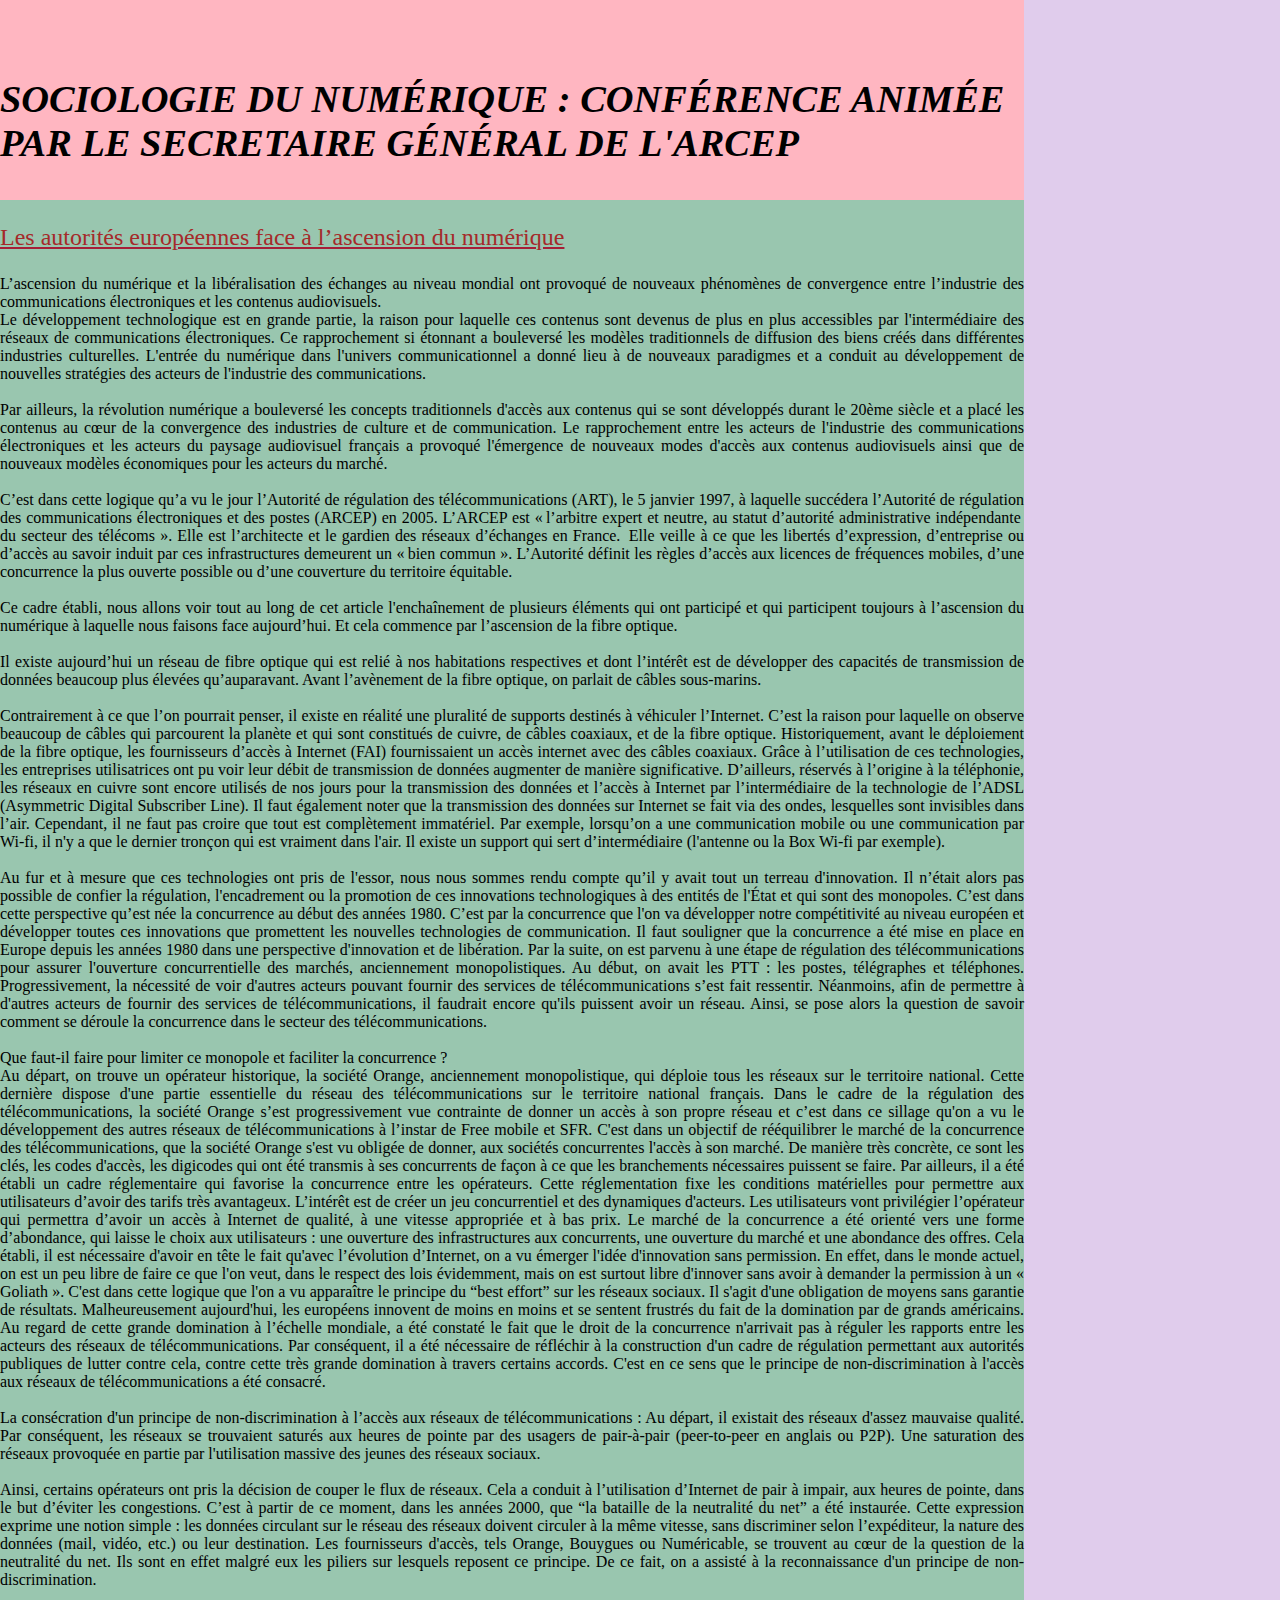
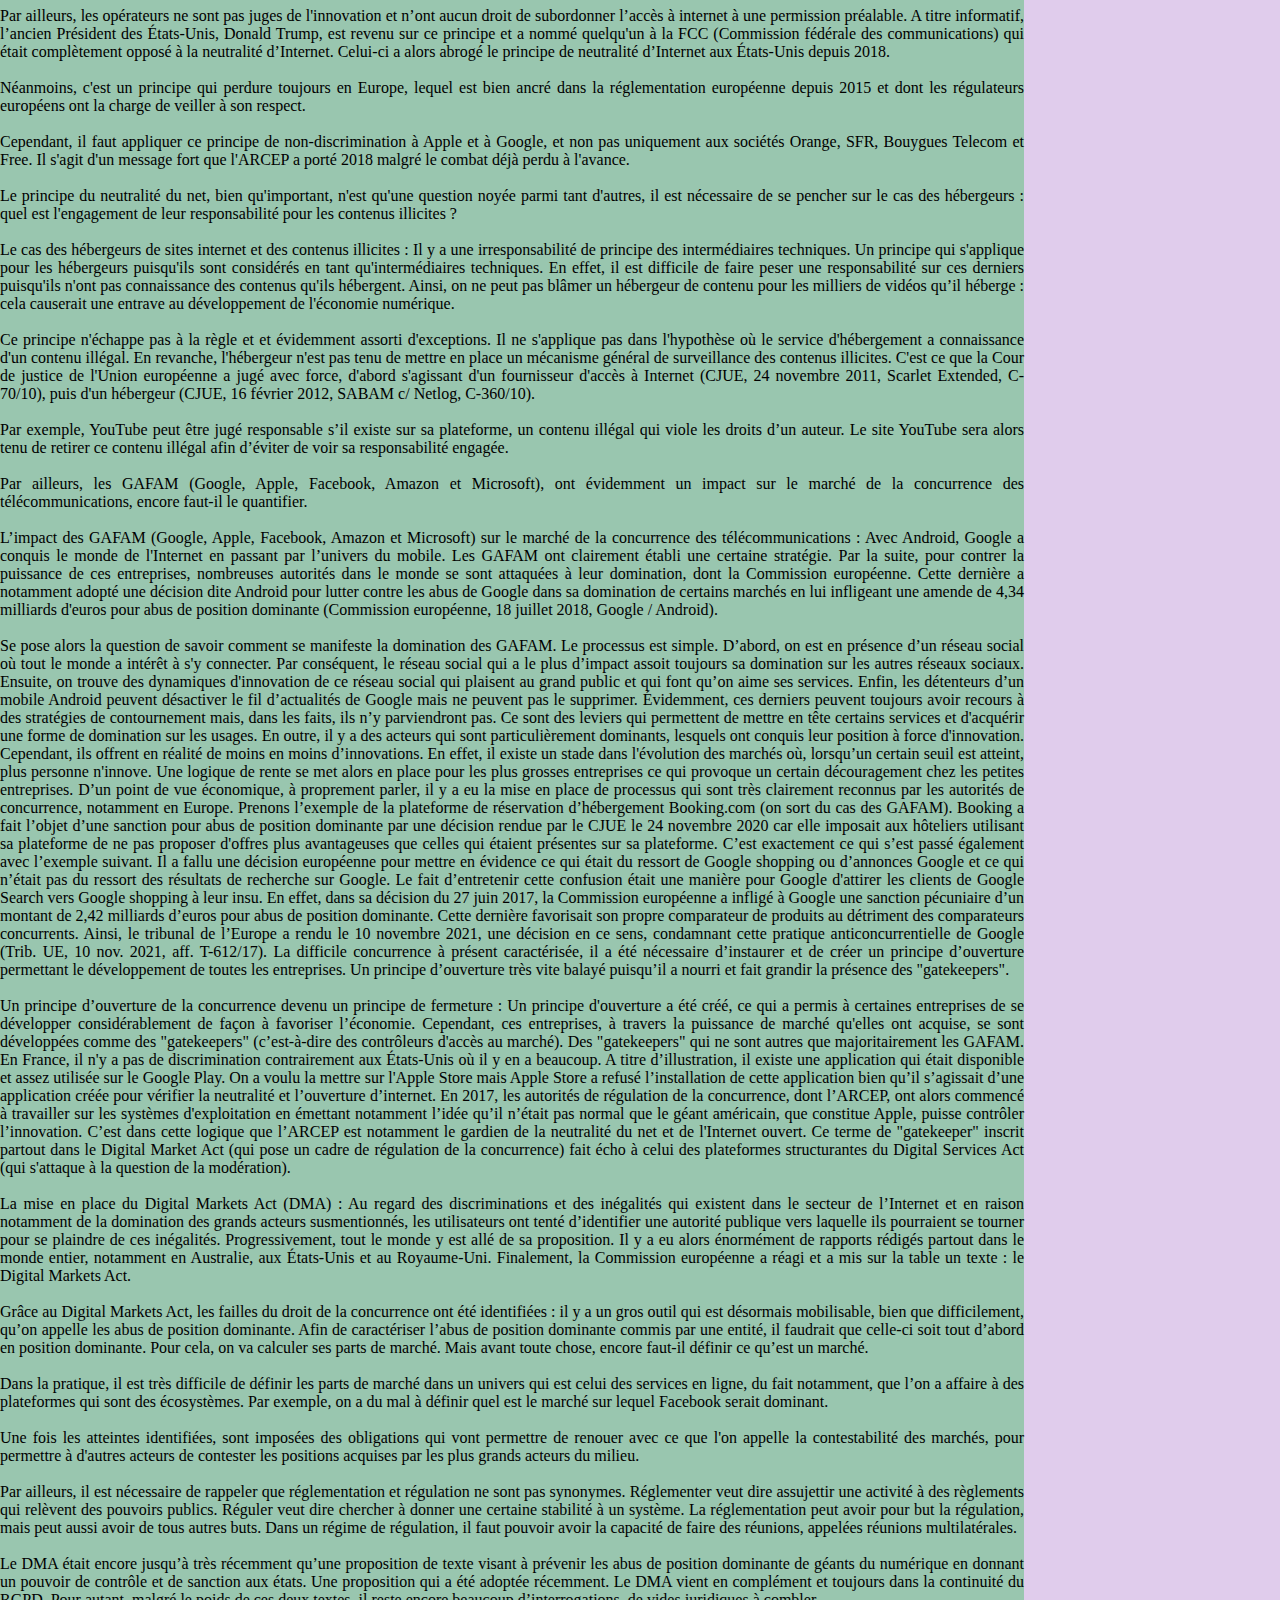
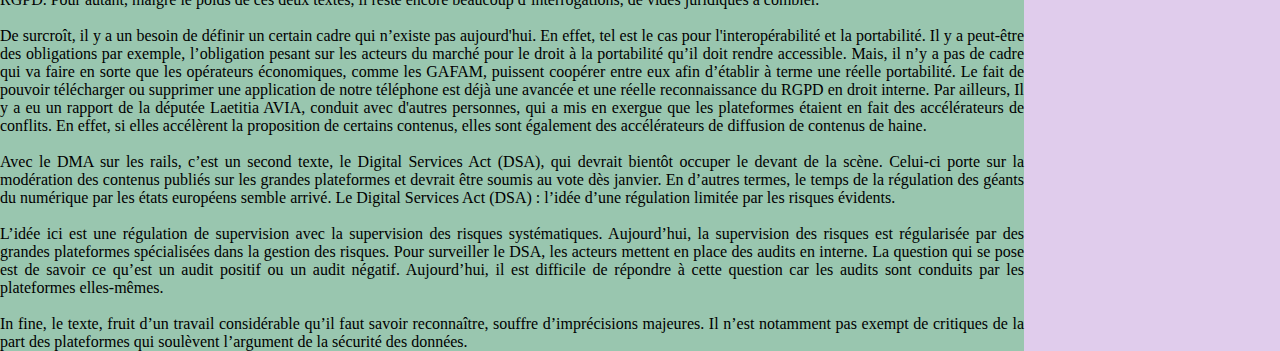
<file: CONTROLE-PW-HUSEYNOVA-2022/ex2.html>
<!DOCTYPE html>  
<html lang="fr"> </html>
<head>
    <meta charset="UTF-8">
    <meta http-equiv="X-UA-Compatible" content="IE=edge">
    <meta name="viewport" content="width=device-width, initial-scale=1.0">
    <title> Rapport J.Cattan </title>
    <link rel="preconnect" href="https://fonts.gstatic.com">
    <link rel="stylesheet" href="ex2.css">
    <link href="https://fonts.googleapis.com/css2?family=Poppins:wght@100;300;400;600&display=swap" rel="stylesheet">
    <link rel="stylesheet" href="https://cdnjs.cloudflare.com/ajax/libs/font-awesome/4.7.0/css/font-awesome.min.css">
</head>
<body>
    <header class="page-header">
        <h1> Sociologie du numérique : Conférence animée par le secretaire général de l'ARCEP </h1>
    </header>
  <main class="main-content">
      <section class="left-section">
          <div class="left-content">
              <p align="justify"> Les autorités européennes face à l’ascension du numérique <br> </p> 
              </div>
              <p align="justify"> L’ascension du numérique et la libéralisation des échanges au niveau mondial ont provoqué de nouveaux phénomènes de convergence entre l’industrie des communications électroniques et les contenus audiovisuels. <Br>
                Le développement technologique est en grande partie, la raison pour laquelle ces contenus sont devenus de plus en plus accessibles par l'intermédiaire des réseaux de communications électroniques. Ce rapprochement si étonnant a bouleversé les modèles traditionnels de diffusion des biens créés dans différentes industries culturelles. L'entrée du numérique dans l'univers communicationnel a donné lieu à de nouveaux paradigmes et a conduit au développement de nouvelles stratégies des acteurs de l'industrie des communications. <br>
                <br>
                Par ailleurs, la révolution numérique a bouleversé les concepts traditionnels d'accès aux contenus qui se sont développés durant le 20ème siècle et a placé les contenus au cœur de la convergence des industries de culture et de communication. Le rapprochement entre les acteurs de l'industrie des communications électroniques et les acteurs du paysage audiovisuel français a provoqué l'émergence de nouveaux modes d'accès aux contenus audiovisuels ainsi que de nouveaux modèles économiques pour les acteurs du marché. <br>
                <br>
            C’est dans cette logique qu’a vu le jour l’Autorité de régulation des télécommunications (ART), le 5 janvier 1997, à laquelle succédera l’Autorité de régulation des communications électroniques et des postes (ARCEP) en 2005. L’ARCEP est « l’arbitre expert et neutre, au statut d’autorité administrative indépendante  du secteur des télécoms ». Elle est l’architecte et le gardien des réseaux d’échanges en France.  Elle veille à ce que les libertés d’expression, d’entreprise ou d’accès au savoir induit par ces infrastructures demeurent un « bien commun ». L’Autorité définit les règles d’accès aux licences de fréquences mobiles, d’une concurrence la plus ouverte possible ou d’une couverture du territoire équitable. <br>
            <br>
            Ce cadre établi, nous allons voir tout au long de cet article l'enchaînement de plusieurs éléments qui ont participé et qui participent toujours à l’ascension du numérique à laquelle nous faisons face aujourd’hui. Et cela commence par l’ascension de la fibre optique. <br>
            </p>
            <br>
            Il existe aujourd’hui un réseau de fibre optique qui est relié à nos habitations respectives et dont l’intérêt est de développer des capacités de transmission de données beaucoup plus élevées qu’auparavant. Avant l’avènement de la fibre optique, on parlait de câbles sous-marins.<Br>
            <br>
            Contrairement à ce que l’on pourrait penser, il existe en réalité une pluralité de supports destinés à véhiculer l’Internet. C’est la raison pour laquelle on observe beaucoup de câbles qui parcourent la planète et qui sont constitués de cuivre, de câbles coaxiaux, et de la fibre optique. Historiquement, avant le déploiement de la fibre optique, les fournisseurs d’accès à Internet (FAI) fournissaient un accès internet avec des câbles coaxiaux. Grâce à l’utilisation de ces technologies, les entreprises utilisatrices ont pu voir leur débit de transmission de données augmenter de manière significative.
            D’ailleurs, réservés à l’origine à la téléphonie, les réseaux en cuivre sont encore utilisés de nos jours pour la transmission des données et l’accès à Internet par l’intermédiaire de la technologie de l’ADSL (Asymmetric Digital Subscriber Line). Il faut également noter que la transmission des données sur Internet se fait via des ondes, lesquelles sont invisibles dans l’air. Cependant, il ne faut pas croire que tout est complètement immatériel. Par exemple, lorsqu’on a une communication mobile ou une communication par Wi-fi, il n'y a que le dernier tronçon qui est vraiment dans l'air. Il existe un support qui sert d’intermédiaire (l'antenne ou la Box Wi-fi par exemple). <br>
            <br>
            Au fur et à mesure que ces technologies ont pris de l'essor, nous nous sommes rendu compte qu’il y avait tout un terreau d'innovation. Il n’était alors pas possible de confier la régulation, l'encadrement ou la promotion de ces innovations technologiques à des entités de l'État et qui sont des monopoles. C’est dans cette perspective qu’est née la concurrence au début des années 1980. C’est par la concurrence que l'on va développer notre compétitivité au niveau européen et développer toutes ces innovations que promettent les nouvelles technologies de communication. Il faut souligner que la concurrence a été mise en place en Europe depuis les années 1980 dans une perspective d'innovation et de libération.
            Par la suite, on est parvenu à une étape de régulation des télécommunications pour assurer l'ouverture concurrentielle des marchés, anciennement monopolistiques. Au début, on avait les PTT : les postes, télégraphes et téléphones. Progressivement, la nécessité de voir d'autres acteurs pouvant fournir des services de télécommunications s’est fait ressentir. Néanmoins, afin de permettre à d'autres acteurs de fournir des services de télécommunications, il faudrait encore qu'ils puissent avoir un réseau. Ainsi, se pose alors la question de savoir comment se déroule la concurrence dans le secteur des télécommunications. <br>
            <br>
            Que faut-il faire pour limiter ce monopole et faciliter la concurrence ? <br>
            Au départ, on trouve un opérateur historique, la société Orange, anciennement monopolistique, qui déploie tous les réseaux sur le territoire national. Cette dernière dispose d'une partie essentielle du réseau des télécommunications sur le territoire national français. 
            Dans le cadre de la régulation des télécommunications, la société Orange s’est progressivement vue contrainte de donner un accès à son propre réseau et c’est dans ce sillage qu'on a vu le développement des autres réseaux de télécommunications à l’instar de Free mobile et SFR.
            C'est dans un objectif de rééquilibrer le marché de la concurrence des télécommunications, que la société Orange s'est vu obligée de donner, aux sociétés concurrentes l'accès à son marché. De manière très concrète, ce sont les clés, les codes d'accès, les digicodes qui ont été transmis à ses concurrents de façon à ce que les branchements nécessaires puissent se faire.
            Par ailleurs, il a été établi un cadre réglementaire qui favorise la concurrence entre les opérateurs. Cette réglementation fixe les conditions matérielles pour permettre aux utilisateurs d’avoir des tarifs très avantageux. L’intérêt est de créer un jeu concurrentiel et des dynamiques d'acteurs. Les utilisateurs vont privilégier l’opérateur qui permettra d’avoir un accès à Internet de qualité, à une vitesse appropriée et à bas prix.
            Le marché de la concurrence a été orienté vers une forme d’abondance, qui laisse le choix aux utilisateurs : une ouverture des infrastructures aux concurrents, une ouverture du marché et une abondance des offres.
            Cela établi, il est nécessaire d'avoir en tête le fait qu'avec l’évolution d’Internet, on a vu émerger l'idée d'innovation sans permission. En effet, dans le monde actuel, on est un peu libre de faire ce que l'on veut, dans le respect des lois évidemment, mais on est surtout libre d'innover sans avoir à demander la permission à un « Goliath ».  C'est dans cette logique que l'on a vu apparaître le principe du “best effort” sur les réseaux sociaux. Il s'agit d'une obligation de moyens sans garantie de résultats. 
            Malheureusement aujourd'hui, les européens innovent de moins en moins et se sentent frustrés du fait de la domination par de grands américains. Au regard de cette grande domination à l’échelle mondiale, a été constaté le fait que le droit de la concurrence n'arrivait pas à réguler les rapports entre les acteurs des réseaux de télécommunications.
            Par conséquent, il a été nécessaire de réfléchir à la construction d'un cadre de régulation permettant aux autorités publiques de lutter contre cela, contre cette très grande domination à travers certains accords.
            C'est en ce sens que le principe de non-discrimination à l'accès aux réseaux de télécommunications a été consacré. <br>
            <br>
            La consécration d'un principe de non-discrimination à l’accès aux réseaux de télécommunications : Au départ, il existait des réseaux d'assez mauvaise qualité. Par conséquent, les réseaux se trouvaient saturés aux heures de pointe par des usagers de pair-à-pair (peer-to-peer en anglais ou P2P). Une saturation des réseaux provoquée en partie par l'utilisation massive des jeunes des réseaux sociaux. <br>
            <br>
            Ainsi, certains opérateurs ont pris la décision de couper le flux de réseaux. Cela a conduit à l’utilisation d’Internet de pair à impair, aux heures de pointe, dans le but d’éviter les congestions. C’est à partir de ce moment, dans les années 2000, que “la bataille de la neutralité du net” a été instaurée. Cette expression exprime une notion simple : les données circulant sur le réseau des réseaux doivent circuler à la même vitesse, sans discriminer selon l’expéditeur, la nature des données (mail, vidéo, etc.) ou leur destination.
            Les fournisseurs d'accès, tels Orange, Bouygues ou Numéricable, se trouvent au cœur de la question de la neutralité du net. Ils sont en effet malgré eux les piliers sur lesquels reposent ce principe. De ce fait, on a assisté à la reconnaissance d'un principe de non-discrimination. <br>
            <br>
            Par ailleurs, les opérateurs ne sont pas juges de l'innovation et n’ont aucun droit de subordonner l’accès à internet à une permission préalable. A titre informatif, l’ancien Président des États-Unis, Donald Trump, est revenu sur ce principe et a nommé quelqu'un à la FCC (Commission fédérale des communications) qui était complètement opposé à la neutralité d’Internet. Celui-ci a alors abrogé le principe de neutralité d’Internet aux États-Unis depuis 2018. <br>
            <br>
            Néanmoins, c'est un principe qui perdure toujours en Europe, lequel est bien ancré dans la réglementation européenne depuis 2015 et dont les régulateurs européens ont la charge de veiller à son respect. <br>
            <br>
            Cependant, il faut appliquer ce principe de non-discrimination à Apple et à Google, et non pas uniquement aux sociétés Orange, SFR, Bouygues Telecom et Free. Il s'agit d'un message fort que l'ARCEP a porté 2018 malgré le combat déjà perdu à l'avance. <br>
            <br>
            Le principe du neutralité du net, bien qu'important, n'est qu'une question noyée  parmi tant d'autres, il est nécessaire de se pencher sur le cas des hébergeurs : quel est l'engagement de leur responsabilité pour les contenus illicites ? <br>
            <br>
            Le cas des hébergeurs de sites internet et des contenus illicites : Il y a une irresponsabilité de principe des intermédiaires techniques. Un principe qui s'applique pour les hébergeurs puisqu'ils sont considérés en tant qu'intermédiaires techniques. En effet, il est difficile de faire peser une responsabilité sur ces derniers puisqu'ils n'ont pas connaissance des contenus qu'ils hébergent. Ainsi, on ne peut pas blâmer un hébergeur de contenu pour les milliers de vidéos qu’il héberge : cela causerait une entrave au développement de l'économie numérique.<br>
            <br> 
            Ce principe n'échappe pas à la règle et et évidemment assorti d'exceptions. Il ne s'applique pas dans l'hypothèse où le service d'hébergement a connaissance d'un contenu illégal. En revanche, l'hébergeur n'est pas tenu de mettre en place un mécanisme général de surveillance des contenus illicites. C'est ce que la Cour de justice de l'Union européenne a jugé avec force, d'abord s'agissant d'un fournisseur d'accès à Internet (CJUE, 24 novembre 2011, Scarlet Extended, C-70/10), puis d'un hébergeur (CJUE, 16 février 2012, SABAM c/ Netlog, C-360/10). <br>
            <br>
            Par exemple, YouTube peut être jugé responsable s’il existe sur sa plateforme, un contenu illégal qui viole les droits d’un auteur. Le site YouTube sera alors tenu de retirer ce contenu illégal afin d’éviter de voir sa responsabilité engagée. <br>
            <br>
            Par ailleurs, les GAFAM (Google, Apple, Facebook, Amazon et Microsoft), ont évidemment un impact sur le marché de la concurrence des télécommunications, encore faut-il le quantifier. <br>
            <br>
            L’impact des GAFAM (Google, Apple, Facebook, Amazon et Microsoft) sur le marché de la concurrence des télécommunications : Avec Android, Google a conquis le monde de l'Internet en passant par l’univers du mobile. Les GAFAM ont clairement établi une certaine stratégie. Par la suite, pour contrer la puissance de ces entreprises, nombreuses autorités dans le monde se sont attaquées à leur domination, dont la Commission européenne. Cette dernière a notamment adopté une décision dite Android pour lutter contre les abus de Google dans sa domination de certains marchés en lui infligeant une amende de 4,34 milliards d'euros pour abus de position dominante (Commission européenne, 18 juillet 2018, Google / Android). <br>
            <br>
            Se pose alors la question de savoir comment se manifeste la domination des GAFAM.  Le processus est simple. 
            D’abord, on est en présence d’un réseau social où tout le monde a intérêt à s'y connecter. Par conséquent, le réseau social qui a le plus d’impact assoit toujours sa domination sur les autres réseaux sociaux.
            Ensuite, on trouve des dynamiques d'innovation de ce réseau social qui plaisent au grand public et qui font qu’on aime ses services. 
            Enfin, les détenteurs d’un mobile Android peuvent désactiver le fil d’actualités de Google mais ne peuvent pas le supprimer. Évidemment, ces derniers peuvent toujours avoir recours à des stratégies de contournement mais, dans les faits, ils n’y parviendront pas. Ce sont des leviers qui permettent de mettre en tête certains services et d'acquérir une forme de domination sur les usages.
            En outre, il y a des acteurs qui sont particulièrement dominants, lesquels ont conquis leur position à force d'innovation. Cependant, ils offrent en réalité de moins en moins d’innovations. En effet, il existe un stade dans l'évolution des marchés où, lorsqu’un certain seuil est atteint, plus personne n'innove. Une logique de rente se met alors en place pour les plus grosses entreprises ce qui provoque un certain découragement chez les petites entreprises.
            D’un point de vue économique, à proprement parler, il y a eu la mise en place de processus qui sont très clairement reconnus par les autorités de concurrence, notamment en Europe.
            Prenons l’exemple de la plateforme de réservation d’hébergement Booking.com (on sort du cas des GAFAM). Booking a fait l’objet d’une sanction pour abus de position dominante par une décision rendue par le CJUE le 24 novembre 2020 car elle imposait aux hôteliers utilisant sa plateforme de ne pas proposer d'offres plus avantageuses que celles qui étaient présentes sur sa plateforme.
            C’est exactement ce qui s’est passé également avec l’exemple suivant. 
            Il a fallu une décision européenne pour mettre en évidence ce qui était du ressort de Google shopping ou d’annonces Google et ce qui n’était pas du ressort des résultats de recherche sur Google. Le fait d’entretenir cette confusion était une manière pour Google d'attirer les clients de Google Search vers Google shopping à leur insu. 
            En effet, dans sa décision du 27 juin 2017, la Commission européenne a infligé à Google une sanction pécuniaire d’un montant de 2,42 milliards d’euros pour abus de position dominante. Cette dernière favorisait son propre comparateur de produits au détriment des comparateurs concurrents. Ainsi, le tribunal de l’Europe a rendu le 10 novembre 2021, une décision en ce sens, condamnant cette pratique anticoncurrentielle de Google (Trib. UE, 10 nov. 2021, aff. T-612/17).
            La difficile concurrence à présent caractérisée, il a été nécessaire d’instaurer et de créer un principe d’ouverture permettant le développement de toutes les entreprises. Un principe d’ouverture très vite balayé puisqu’il a nourri et fait grandir la présence des "gatekeepers". <br>
            <br>
            Un principe d’ouverture de la concurrence devenu un principe de fermeture : Un principe d'ouverture a été créé, ce qui a permis à certaines entreprises de se développer considérablement de façon à favoriser l’économie. Cependant, ces entreprises, à travers la puissance de marché qu'elles ont acquise, se sont développées comme des "gatekeepers" (c’est-à-dire des contrôleurs d'accès au marché). Des "gatekeepers" qui ne sont autres que majoritairement les GAFAM. 
            En France, il n'y a pas de discrimination contrairement aux États-Unis où il y en a beaucoup. A titre d’illustration, il existe une application qui était disponible et assez utilisée sur le Google Play. On a voulu la mettre sur l'Apple Store mais Apple Store a refusé l’installation de cette application bien qu’il s’agissait d’une application créée pour vérifier la neutralité et l’ouverture d’internet.
            En 2017, les autorités de régulation de la concurrence, dont l’ARCEP,  ont alors commencé à travailler sur les systèmes d'exploitation en émettant notamment l’idée qu’il n’était pas normal que le géant américain, que constitue Apple, puisse contrôler l’innovation. C’est dans cette logique que l’ARCEP est notamment le gardien de la neutralité du net et de l'Internet ouvert.
            Ce terme de "gatekeeper" inscrit partout dans le Digital Market Act (qui pose un cadre de régulation de la concurrence) fait écho à celui des plateformes structurantes du Digital Services Act (qui s'attaque à la question de la modération). <br>
            <br>
            La mise en place du Digital Markets Act (DMA) : Au regard des discriminations et des inégalités qui existent dans le secteur de l’Internet et en raison notamment de la domination des grands acteurs susmentionnés, les utilisateurs ont tenté d’identifier une autorité publique vers laquelle ils pourraient se tourner pour se plaindre de ces inégalités. Progressivement, tout le monde y est allé de sa proposition. Il y a eu alors énormément de rapports rédigés partout dans le monde entier, notamment en Australie, aux États-Unis et au Royaume-Uni. Finalement, la Commission européenne a réagi et a mis sur la table un texte : le Digital Markets Act. <br>
            <br>
            Grâce au Digital Markets Act, les failles du droit de la concurrence ont été identifiées : il y a un gros outil qui est désormais mobilisable, bien que difficilement, qu’on appelle les abus de position dominante. Afin de caractériser l’abus de position dominante commis par une entité, il faudrait que celle-ci soit tout d’abord en position dominante. Pour cela, on va calculer ses parts de marché. Mais avant toute chose, encore faut-il définir ce qu’est un marché. <br>
            <br>
            Dans la pratique, il est très difficile de définir les parts de marché dans un univers qui est celui des services en ligne, du fait notamment, que l’on a affaire à des plateformes qui sont des écosystèmes. Par exemple, on a du mal à définir quel est le marché sur lequel Facebook serait dominant. <br>
            <br>
            Une fois les atteintes identifiées, sont imposées des obligations qui vont permettre de renouer avec ce que l'on appelle la contestabilité des marchés, pour permettre à d'autres acteurs de contester les positions acquises par les plus grands acteurs du milieu. <br>
            <br>
            Par ailleurs, il est nécessaire de rappeler que réglementation et régulation ne sont pas synonymes. Réglementer veut dire assujettir une activité à des règlements qui relèvent des pouvoirs publics. Réguler veut dire chercher à donner une certaine stabilité à un système. La réglementation peut avoir pour but la régulation, mais peut aussi avoir de tous autres buts. Dans un régime de régulation, il faut pouvoir avoir la capacité de faire des réunions, appelées réunions multilatérales. <br>
            <br>
            Le DMA était encore jusqu’à très récemment qu’une proposition de texte visant à prévenir les abus de position dominante de géants du numérique en donnant un pouvoir de contrôle et de sanction aux états. Une proposition qui a été adoptée récemment.
            Le DMA vient en complément et toujours dans la continuité du RGPD. Pour autant, malgré le poids de ces deux textes, il reste encore beaucoup d’interrogations, de vides juridiques à combler. <br>
            <br>
            De surcroît, il y a un besoin de définir un certain cadre qui n’existe pas aujourd'hui. En effet, tel est le cas pour l'interopérabilité et la portabilité. Il y a peut-être des obligations par exemple, l’obligation pesant sur les acteurs du marché pour le droit à la portabilité qu’il doit rendre accessible. Mais, il n’y a pas de cadre qui va faire en sorte que les opérateurs économiques, comme les GAFAM, puissent coopérer entre eux afin d’établir à terme une réelle portabilité. Le fait de pouvoir télécharger ou supprimer une application de notre téléphone est déjà une avancée et une réelle reconnaissance du RGPD en droit interne. 
            Par ailleurs, Il y a eu un rapport de la députée Laetitia AVIA, conduit avec d'autres personnes, qui a mis en exergue que les plateformes étaient en fait des accélérateurs de conflits. En effet, si elles accélèrent la proposition de certains contenus, elles sont également des accélérateurs de diffusion de contenus de haine. <br>
            <br>
            Avec le DMA sur les rails, c’est un second texte, le Digital Services Act (DSA), qui devrait bientôt occuper le devant de la scène. Celui-ci porte sur la modération des contenus publiés sur les grandes plateformes et devrait être soumis au vote dès janvier. En d’autres termes, le temps de la régulation des géants du numérique par les états européens semble arrivé.
            Le Digital Services Act (DSA) : l’idée d’une régulation limitée par les risques évidents. <br>
            <br>
            L’idée ici est une régulation de supervision avec la supervision des risques systématiques. Aujourd’hui, la supervision des risques est régularisée par des grandes plateformes spécialisées dans la gestion des risques. Pour surveiller le DSA, les acteurs mettent en place des audits en interne. La question qui se pose est de savoir ce qu’est un audit positif ou un audit négatif. Aujourd’hui, il est difficile de répondre à cette question car les audits sont conduits par les plateformes elles-mêmes. <br>
            <br>
            In fine, le texte, fruit d’un travail considérable qu’il faut savoir reconnaître, souffre d’imprécisions majeures. Il n’est notamment pas exempt de critiques de la part des plateformes qui soulèvent l’argument de la sécurité des données.
            </p>
</file>
<file: styles.css>
*{
    padding: 0;
    margin: 0;
    box-sizing: border-box;
    list-style:lower-roman;
    font-family: 'Times New Roman';
}

.header-image {
    height: 200px;
    background-position: center;
    border: 2px solid lightpink ;
    background-color: lightpink;
} 

body{
    background-color: rgba(4, 83, 57, 0.866);
}

.main-content{
    min-height: 100vh;
    width: 80%;
    margin: 2rem auto;
    display: grid;
    grid-template-columns: repeat(7, 1fr);
}
.left-section{
    grid-column: span 2;
    height: 100%;
    background-color: rgba(179, 184, 181, 0.53);
}
.right-section{
    grid-column: span 5;
    background-color: #f7f7f7;
    height: 100%;
}
.left-content{
    padding: 4rem 4rem;
}
.profile{
    width: 100%;
    border-bottom: 1px solid #002333;
}
.image{
    width: 100%;
    text-align: center;
    padding: 5px;
    border-radius: 8px ;
}
.profile img{
    width: 100%;
    border-radius: 8px ;
    border: 100px solid hidden;
}
.name{
    font-size: 2,5rem;
    color: white;
    text-align: center;
    text-transform: uppercase;
    letter-spacing: 1px;
    padding: 1rem 0;
}
.career{
    font-size: 1.2rem;
    color: #eff9eb;
    text-align: center;
    text-transform: uppercase;
    letter-spacing: 1px;
    padding-bottom: 1rem;
}
.main-title{
    font-size: 1.8rem;
    text-transform: uppercase;
    letter-spacing: 1px;
    color: #a8272773;
    padding-top: 3rem;
}
.contact-info ul{
    padding-top: 1rem;
}
.contact-info ul li{
    padding: 1rem 0;
    display: inline-block;
    align-items: normal ;
    color: #ccc;
}
.contact-info ul li i{
    padding-right: 1rem;
    font-size: 1.2rem;
    color: #070807ec;
}
.competences-section ul{
    padding-top: 1rem 0;
}
.skills-section ul li{
    display: inline;
    grid-template-columns: repeat(2, 1fr);
    padding: 2rem; 
    color: #ccc;
}
.sub-title{
    padding-top: 2rem;
    font-size: 1,2rem;
    text-transform: uppercase;
    color: #ccc;
}
.sub-para{
    color: #ccc;
    padding: .4rem 0;
}
.references-section li{
    color: #ccc;
    padding: 3rem;
    border-bottom-left-radius: 0%;
}
.references-section li i{
    padding-right: .5rem;
    font-size: 1.2rem;
    color: #102f18;
}
.right-main-content{
    padding: 2rem 3rem;
}
.right-title{
    letter-spacing: 1px;
    text-transform: uppercase;
    color: #830909e0;
    margin-bottom: 1.2rem;
    position: relative;
}
.right-title::after{
    content: "";
    position: absolute;
    width: 60%;
    height: .2rem;
    background-color: #ccc;
    border-radius: 12px;
    right: 0;
    top: 50%;
    transform: translateY(-50%);
}
.para{
    line-height: 1.6rem;
    color: #718096;
    font-size: 1.1rem;
}
.sect{
    padding-bottom: 2rem;
}
.timeline{
    display: grid;
    grid-template-columns: repeat(2, 1fr);
}
.tl-title{
    letter-spacing: 1px;
    font-size: 1.3rem;
    color: paleturquoise;
    text-transform: uppercase;
}
.tl-title-2{
    letter-spacing: 1px;
    font-size: 1.3rem;
    color: #08732fe5;
    text-transform: uppercase;
}
.tl-content{
    border-left: 1px solid #ccc;
    padding-left: 2rem;
    position: relative;
    padding-bottom: 2rem;
}
.tl-title-2::before{
    position: absolute;
    width: .7rem;
    height: .7rem;
    background-color: #2e3131;
    border-radius: 50%;
    transform: translateX(-50%);
    left: 0;
}

@media screen and (max-width:823px){
    .right-title::after{
        width: 40%;
    }
}
@media screen and (max-width:681px){
    .right-title::after{
        width: 30%;
    }
}
@media screen and (max-width:780px){
    .timeline{
        grid-template-columns: repeat(1, 1fr);
    }
}
@media screen and (max-width:780px){
    .left-section{
        grid-column: span 3;
    }
    .right-section{
        grid-column: span 4;
    }
}
@media screen and (max-width:1200px){
    .main-content{
        grid-template-columns: repeat(1, 1fr);
    }
    .profile img{
        width: 40%;
    }
}
@media screen and (max-width:700px){
    .profile img{
        width: 60%;
    }
}
@media screen and (max-width:390px){
    .name{
        font-size: 1.5rem;
    }
}
.footer-image {
    height: 200px;
    background-position: center;
    border: 2px solid lightpink;
    background-color: lightpink;
}
</file>
<file: ex1.css>
h1 {
    background-color: rgb(240, 240, 240);   
    text-align: center;
    padding: .5rem;
}
.section_1 {
    display: flex;
}
p {
    line-height: 35px;
    font-size: 17px;
}



.div_left {
    margin-top: 1rem;
    margin-bottom: 3rem;
    background-color: #d4d4d4;
    margin-right: 1rem;
    padding: .5rem;
    width: 30%;
    border-top: 1px solid ;
    border-left: 1px solid;
    border-bottom: 1px solid;
}
.h1_left {
    text-align: center;
    background-color: rgb(240, 240, 240);   
    border-top: 1px solid;
    border-left: 1px solid;
}
.p_left {
    margin-top: 3rem;
}




.div_middle {
    padding: 1rem;
    background-color: rgb(190, 190, 190);
    border: 2px dashed black;
    height: fit-content;
}
.div_middle_1 {
    border-top: 1px solid;
    background-color: rgb(212, 212, 212);
}
.h1_middle_1 {
    width: 50%;
    margin-left: 50%;
    transform: translate(-50%);
    border-bottom: 1px solid ;
}
.p_middle_1 {
    padding: .5rem;
}

.div_middle_2 {
    background-color: rgb(212, 212, 212);
    border-bottom: 1px solid;
}
.h1_middle_2 {
    background-color: rgb(212, 212, 212);
    width: 25%;
    text-align: right;
    font-style:normal;
    padding-right: 1rem;
}
.p_middle_2 {
    clear: right;
    margin-left: 50%;
    transform: translate(-50%);
    margin-bottom: 3rem;
    padding: .5rem;
    width: 66%;
    text-align: justify;
    border-left: solid;
    border-right: solid;
    line-height: 35px;
}




.div_right {
    padding: .5rem;
    background-color: rgb(212, 212, 212);
    margin-left: 1rem;
    margin-top: 1rem;
    width: 25%;
    height: fit-content;
    border-top: solid 2px;
    border-right: solid 2px;
    border-bottom: solid 2px;
}
.h1_right {
    border-right: 1px solid;
    border-bottom: 1px solid;
}
.p_right {
    text-align: right;
}




.div_footer {
    width: 80vw;
    margin: 0 auto;
    margin-top: 4rem;
    padding: .5rem;
    background-color: rgb(212, 212, 212);
    border-right: solid 1px black;
    border-left: solid 1px black;
}
.titre_footer {
    text-align: center;
    font-style: normal;
    background-color: rgb(240, 240, 240);
}
.p_footer {
    margin: 0 auto;
    text-align: center;
    width: 50%;
}
</file>
<file: ex2.css>
*{
    padding: 0;
    margin: 0;
    box-sizing: border-box;
    list-style:lower-roman;
    font-family: 'Times New Roman';
}



.page-header {
    height: 200px;
    background-position: center;
    width: 400;
    background-color: lightpink;
    padding-top: 4em;
    padding-bottom: 1em;
    text-transform: uppercase;
    font-style: italic;
    font-size: 1.2em;
} 


body{
    background-color: rgba(107, 16, 164, 0.213);
    width: 80%;
}
}



.main-content{
    min-height: 100vh;
    width: 80%;
    margin: 2rem auto;
    display: grid;
    grid-template-columns: repeat(7, 1fr);
}



.left-section{
    grid-column: span 3;
    height: 200%;
    background-color: rgba(52, 189, 88, 0.414);
    text-align: justify;
}



.left-content{
    padding-top: 1em;
    padding-bottom: 1em;
    grid column: span 3 ; 
    color: brown;
    text-decoration: underline solid #a61f37;
    font-size: 1.5em ;
}
</file>
<file: CONTROLE-PW-HUSEYNOVA-2022/ex2.css>
*{
    padding: 0;
    margin: 0;
    box-sizing: border-box;
    list-style:lower-roman;
    font-family: 'Times New Roman';
}

.page-header {
    height: 200px;
    background-position: center;
    width: 400;
    background-color: lightpink;
    padding-top: 4em;
    padding-bottom: 1em;
    text-transform: uppercase;
    font-style: italic;
    font-size: 1.2em;
} 

body{
    background-color: rgba(107, 16, 164, 0.213);
    width: 80%;
}
}

.main-content{
    min-height: 100vh;
    width: 80%;
    margin: 2rem auto;
    display: grid;
    grid-template-columns: repeat(7, 1fr);
}
.left-section{
    grid-column: span 3;
    height: 200%;
    background-color: rgba(52, 189, 88, 0.414);
    text-align: justify;
}
.right-section{
    grid-column: span 5%;
    background-color: #3ca35d;
    height: 100%;
}
.left-content{
    padding-top: 1em;
    padding-bottom: 1em;
    grid column: span 3 ; 
    color: brown;
    text-decoration: underline solid #a61f37;
    font-size: 1.5em ;
}
</file>
